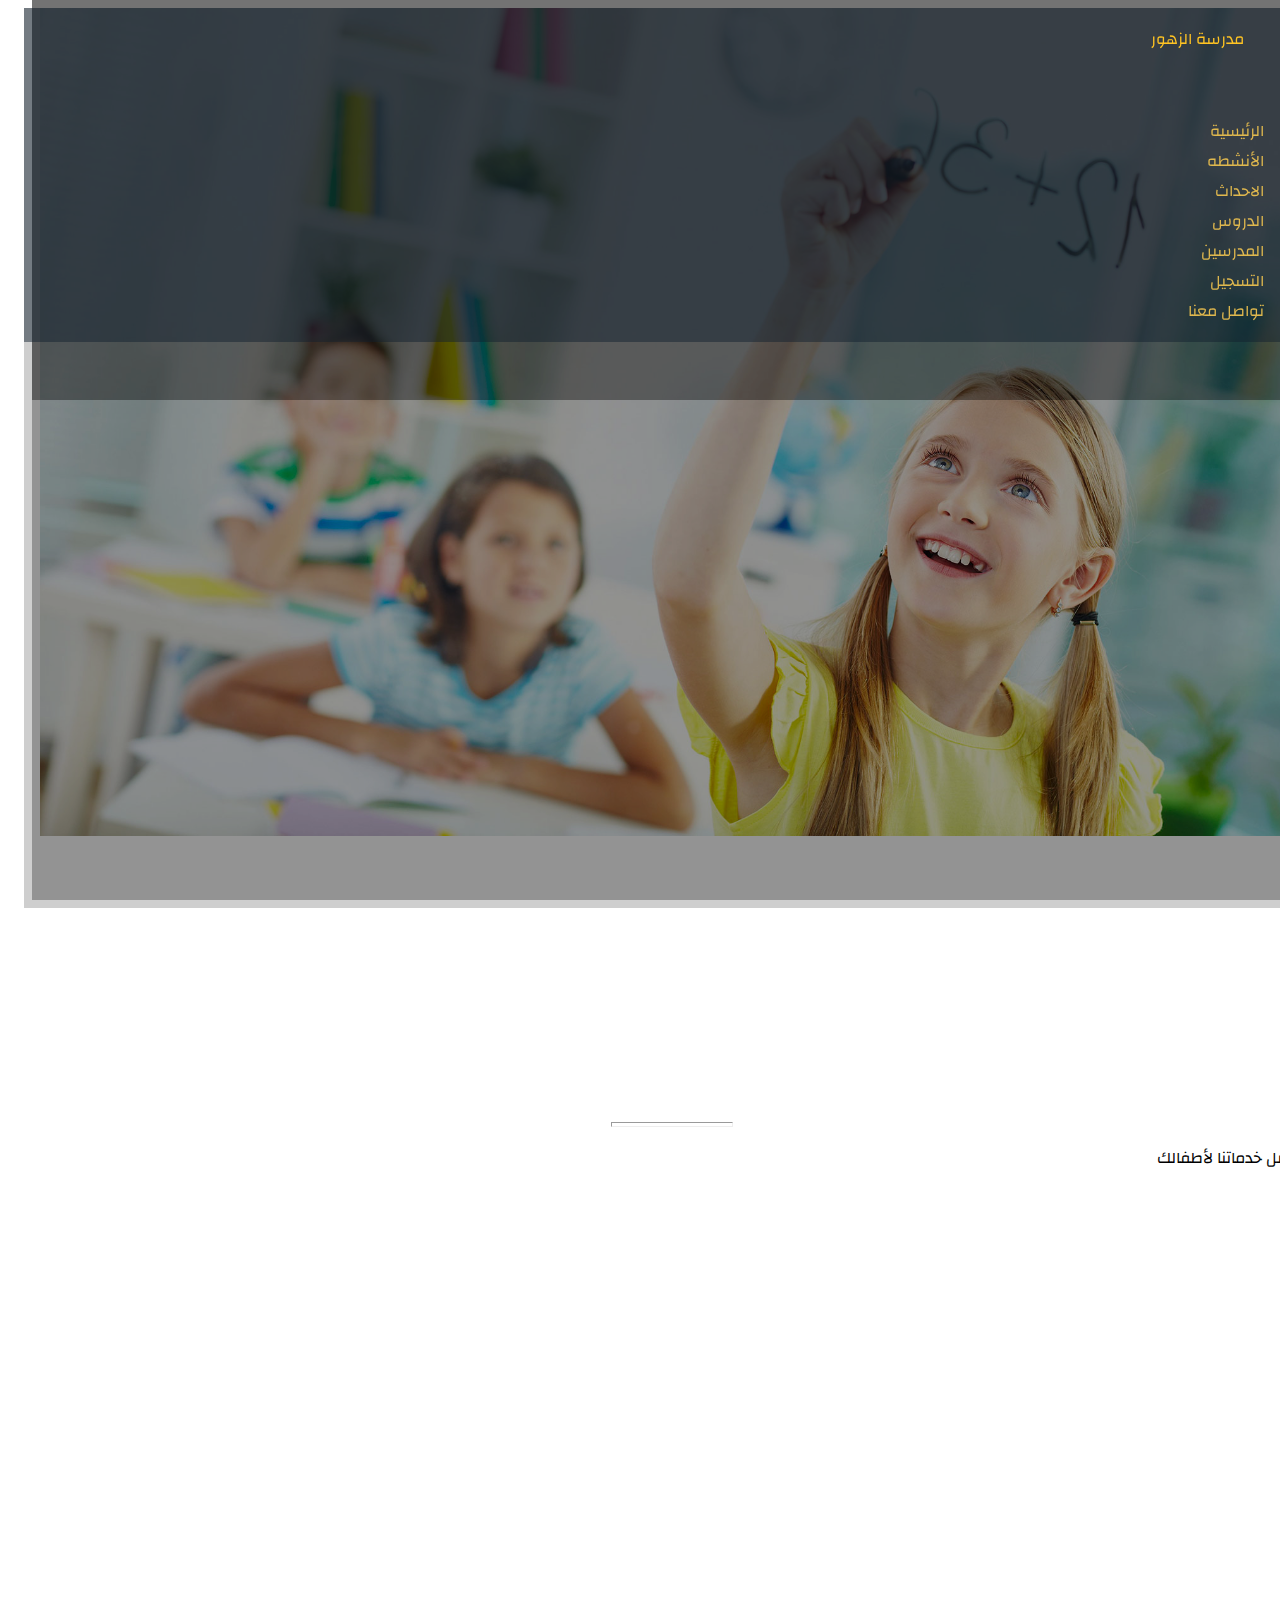
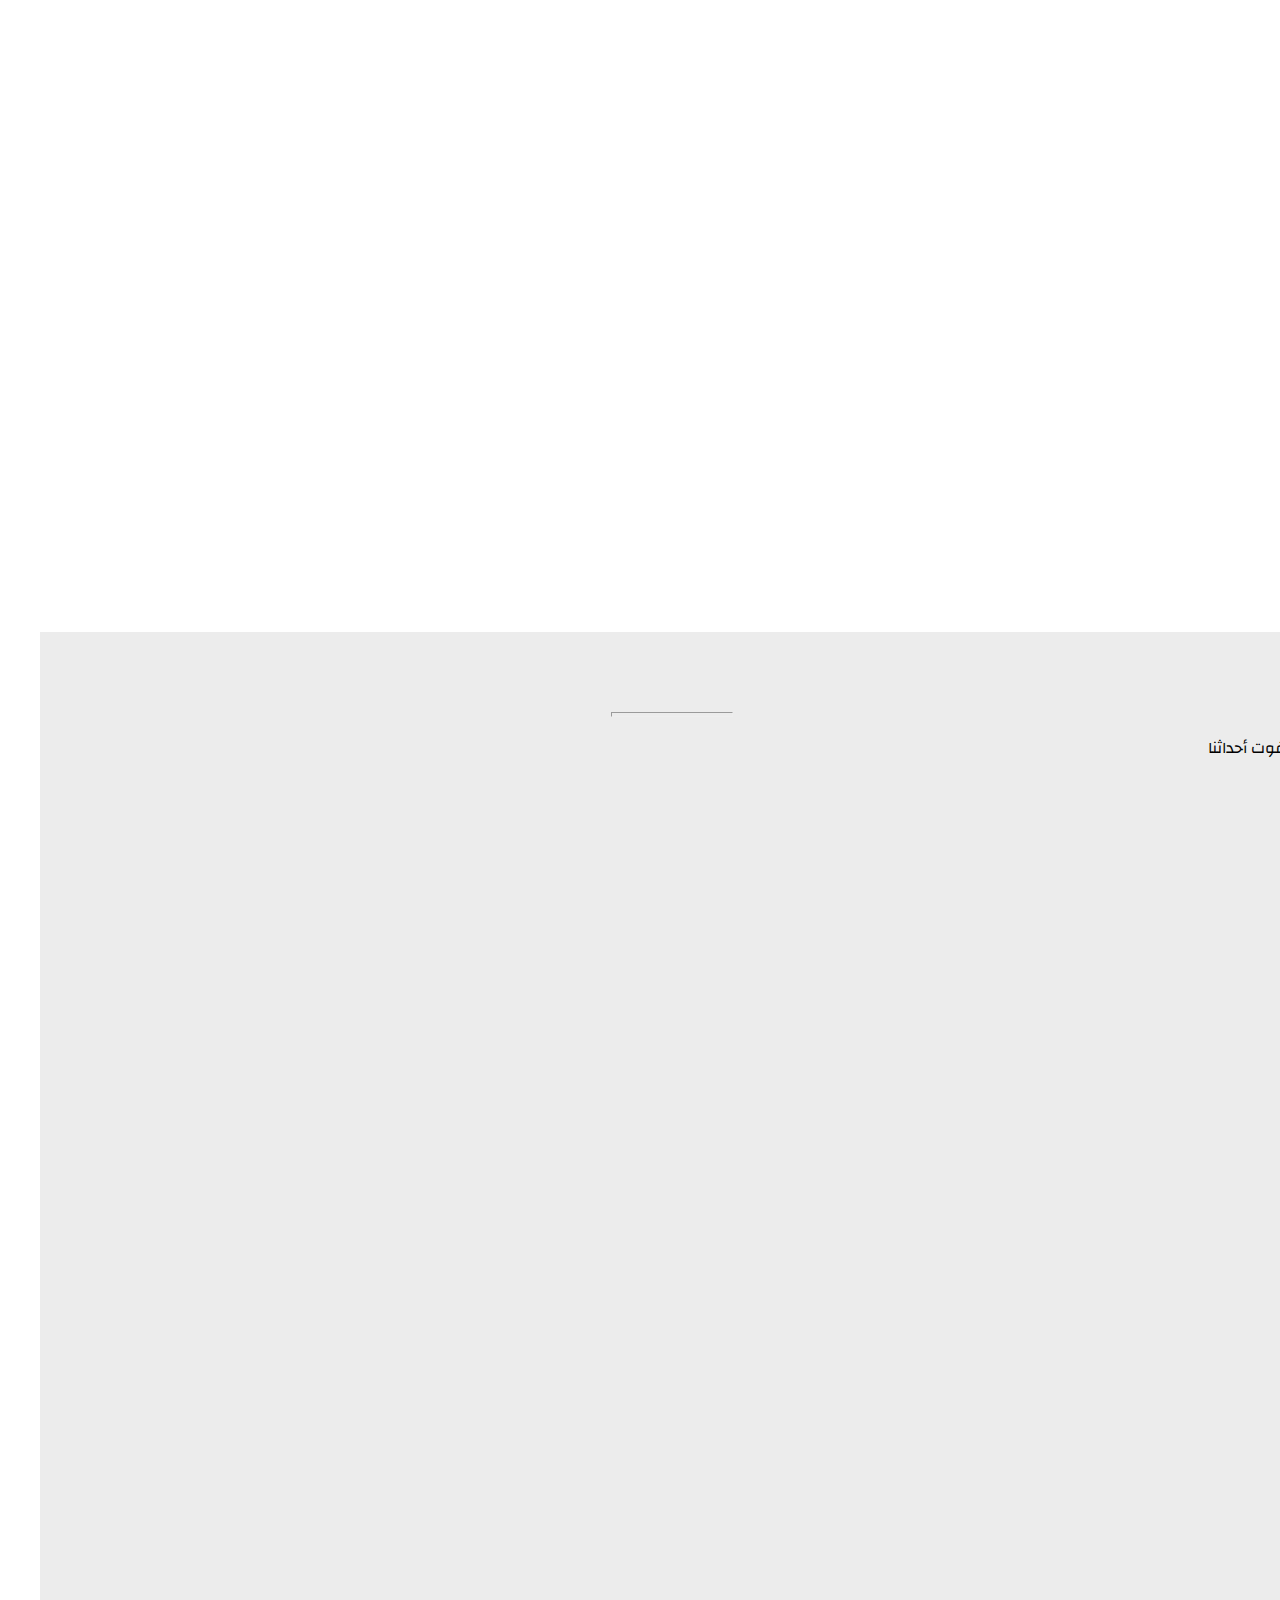
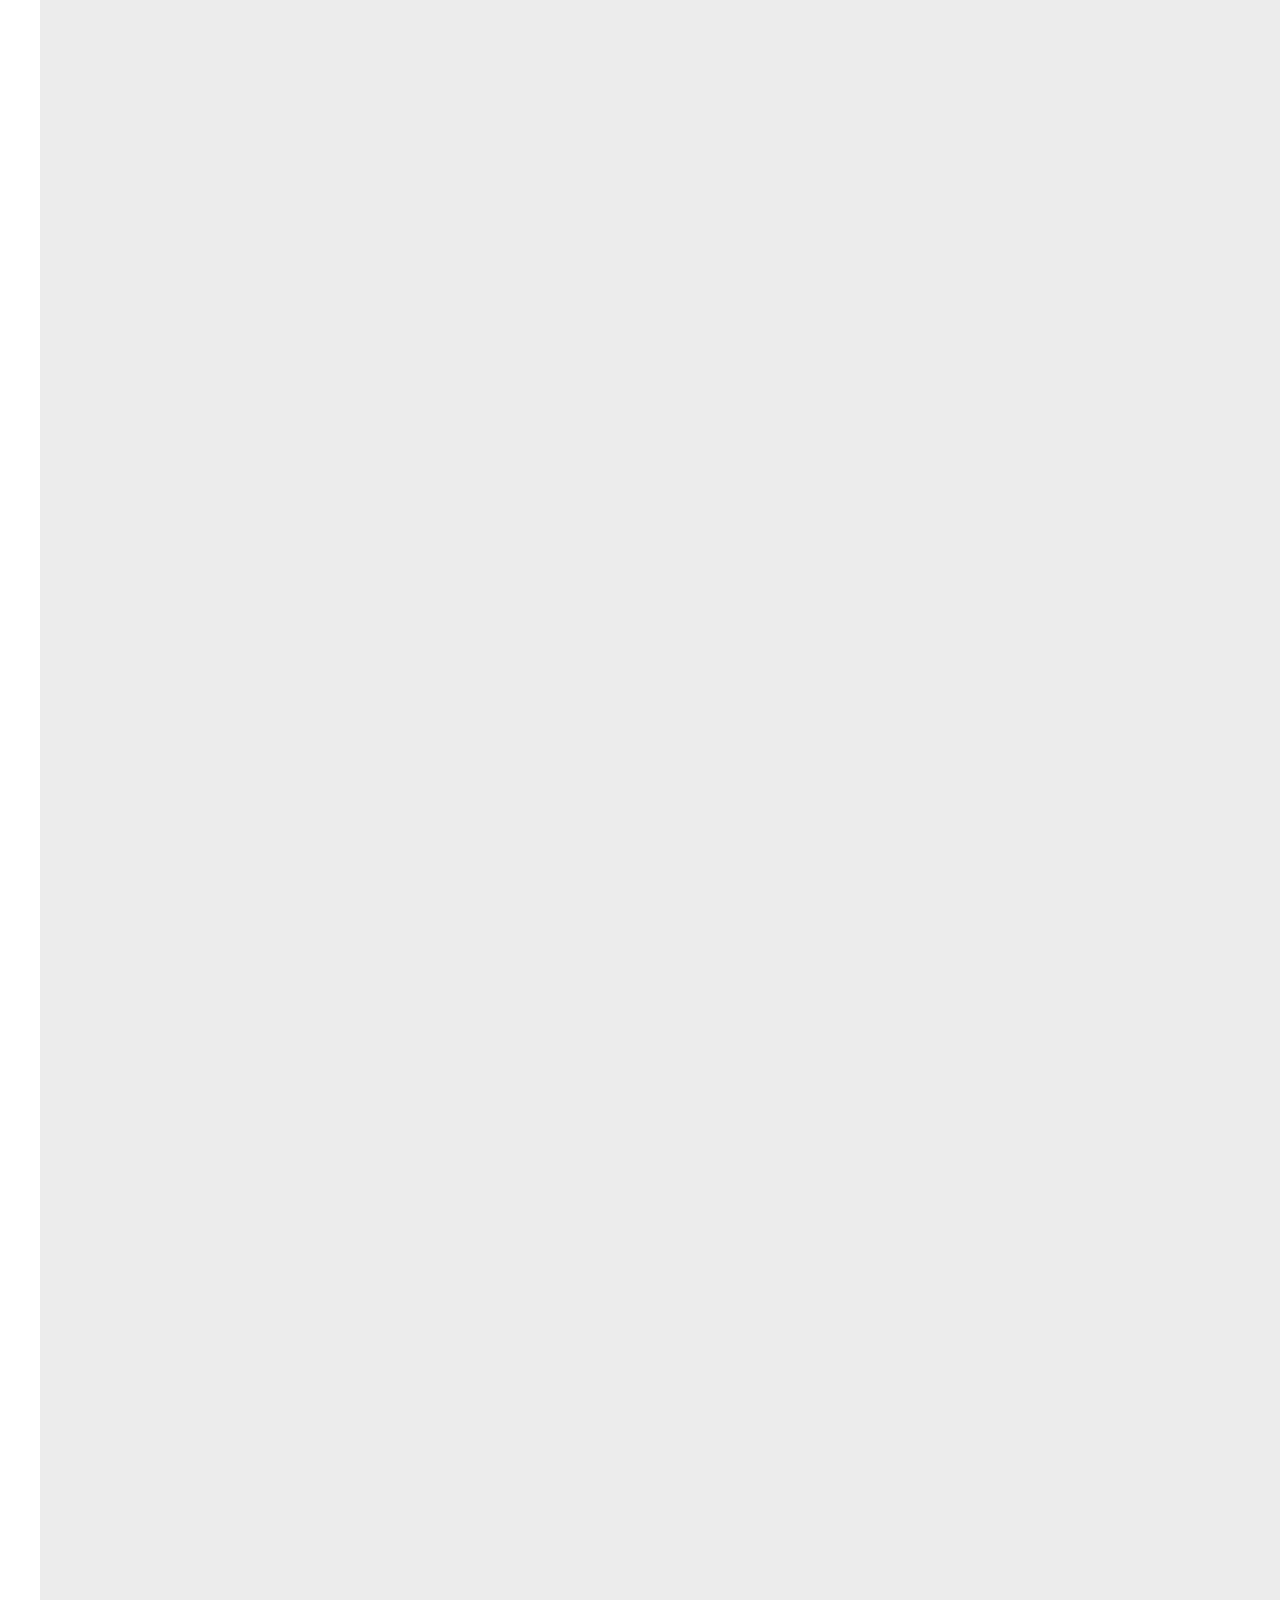
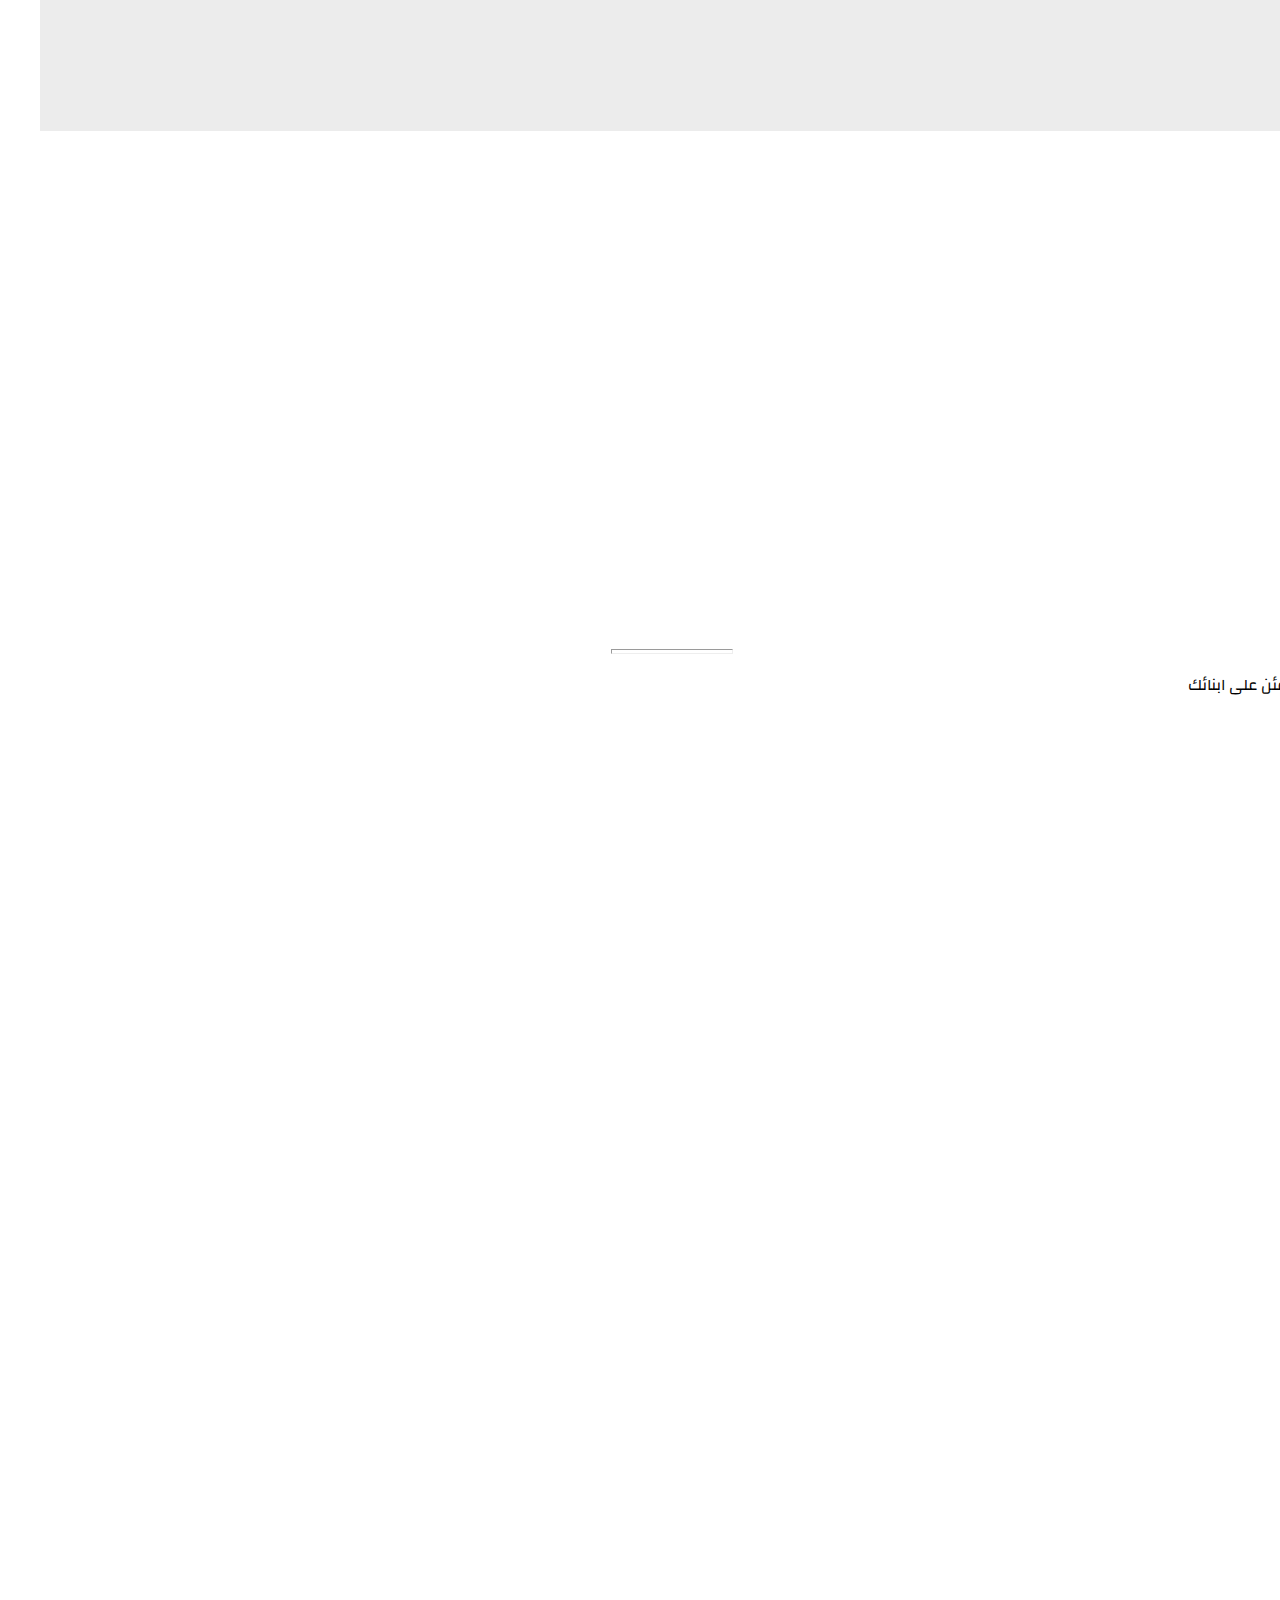
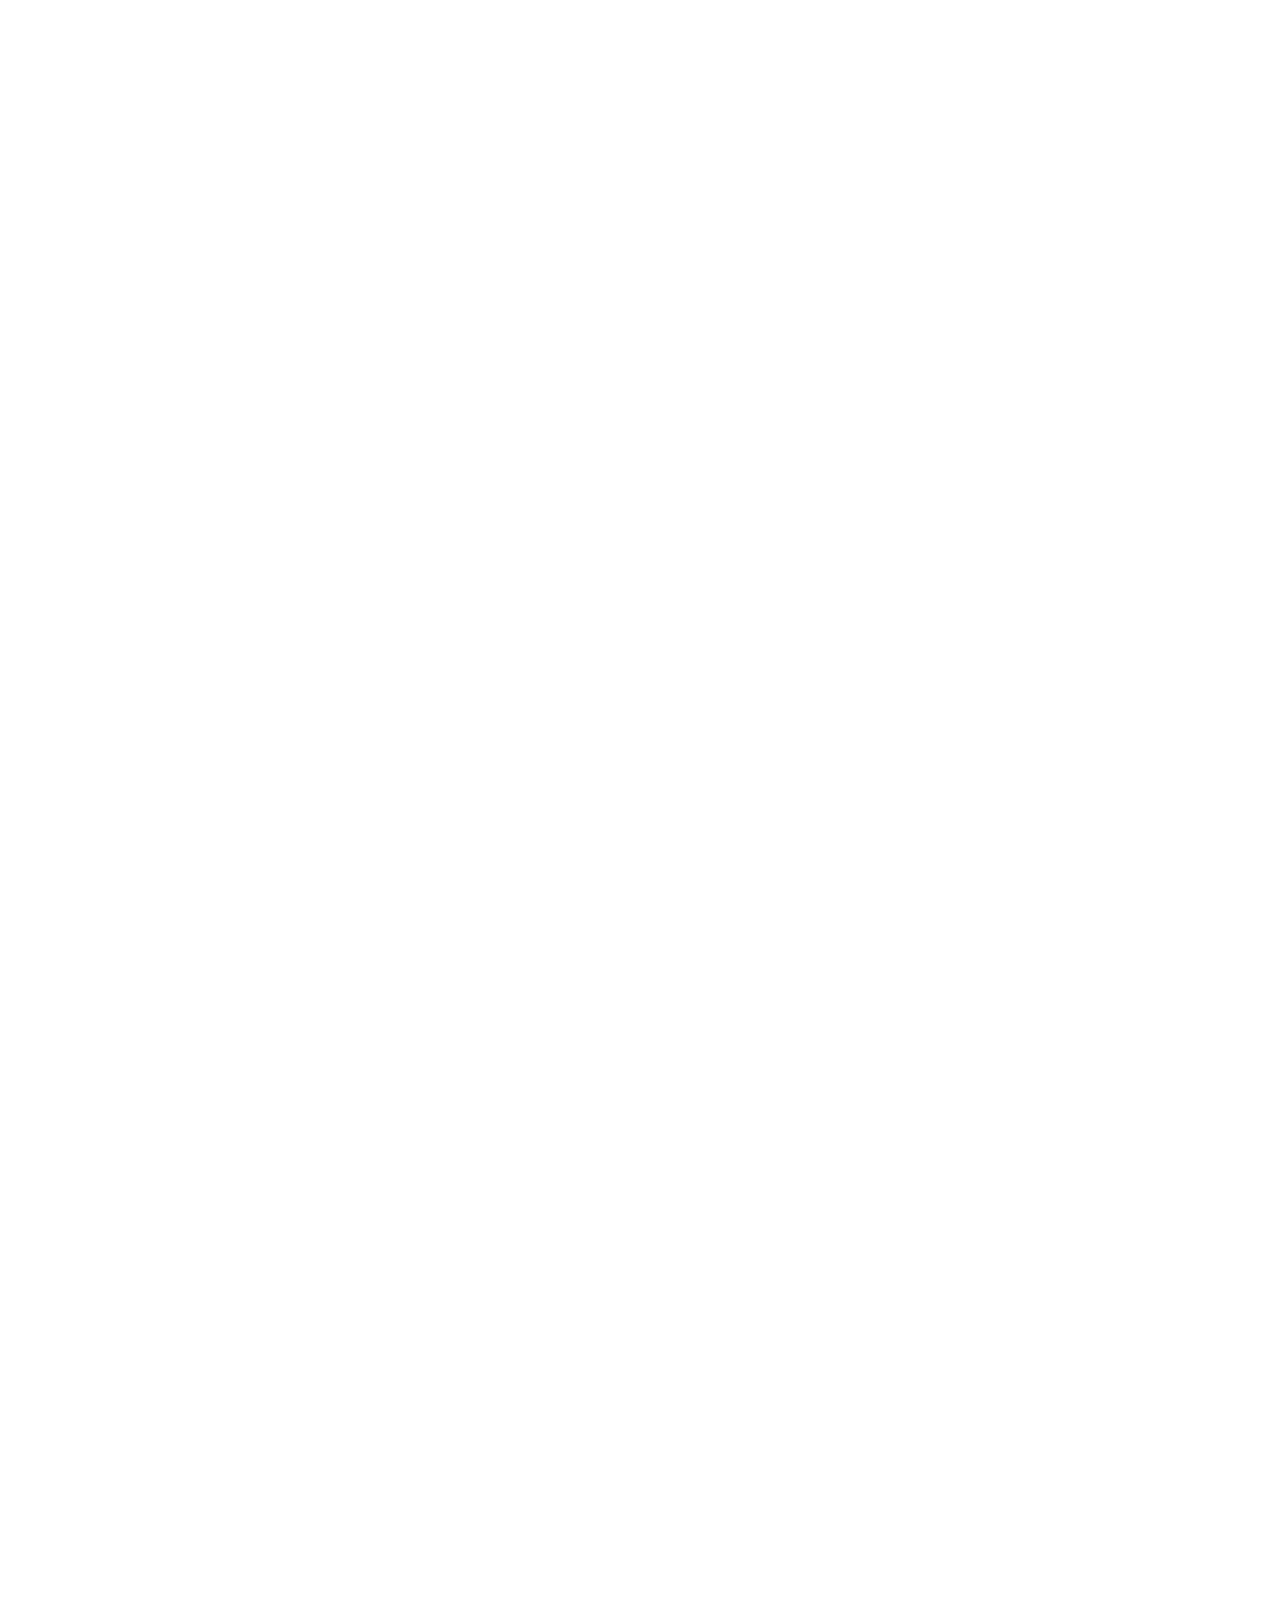
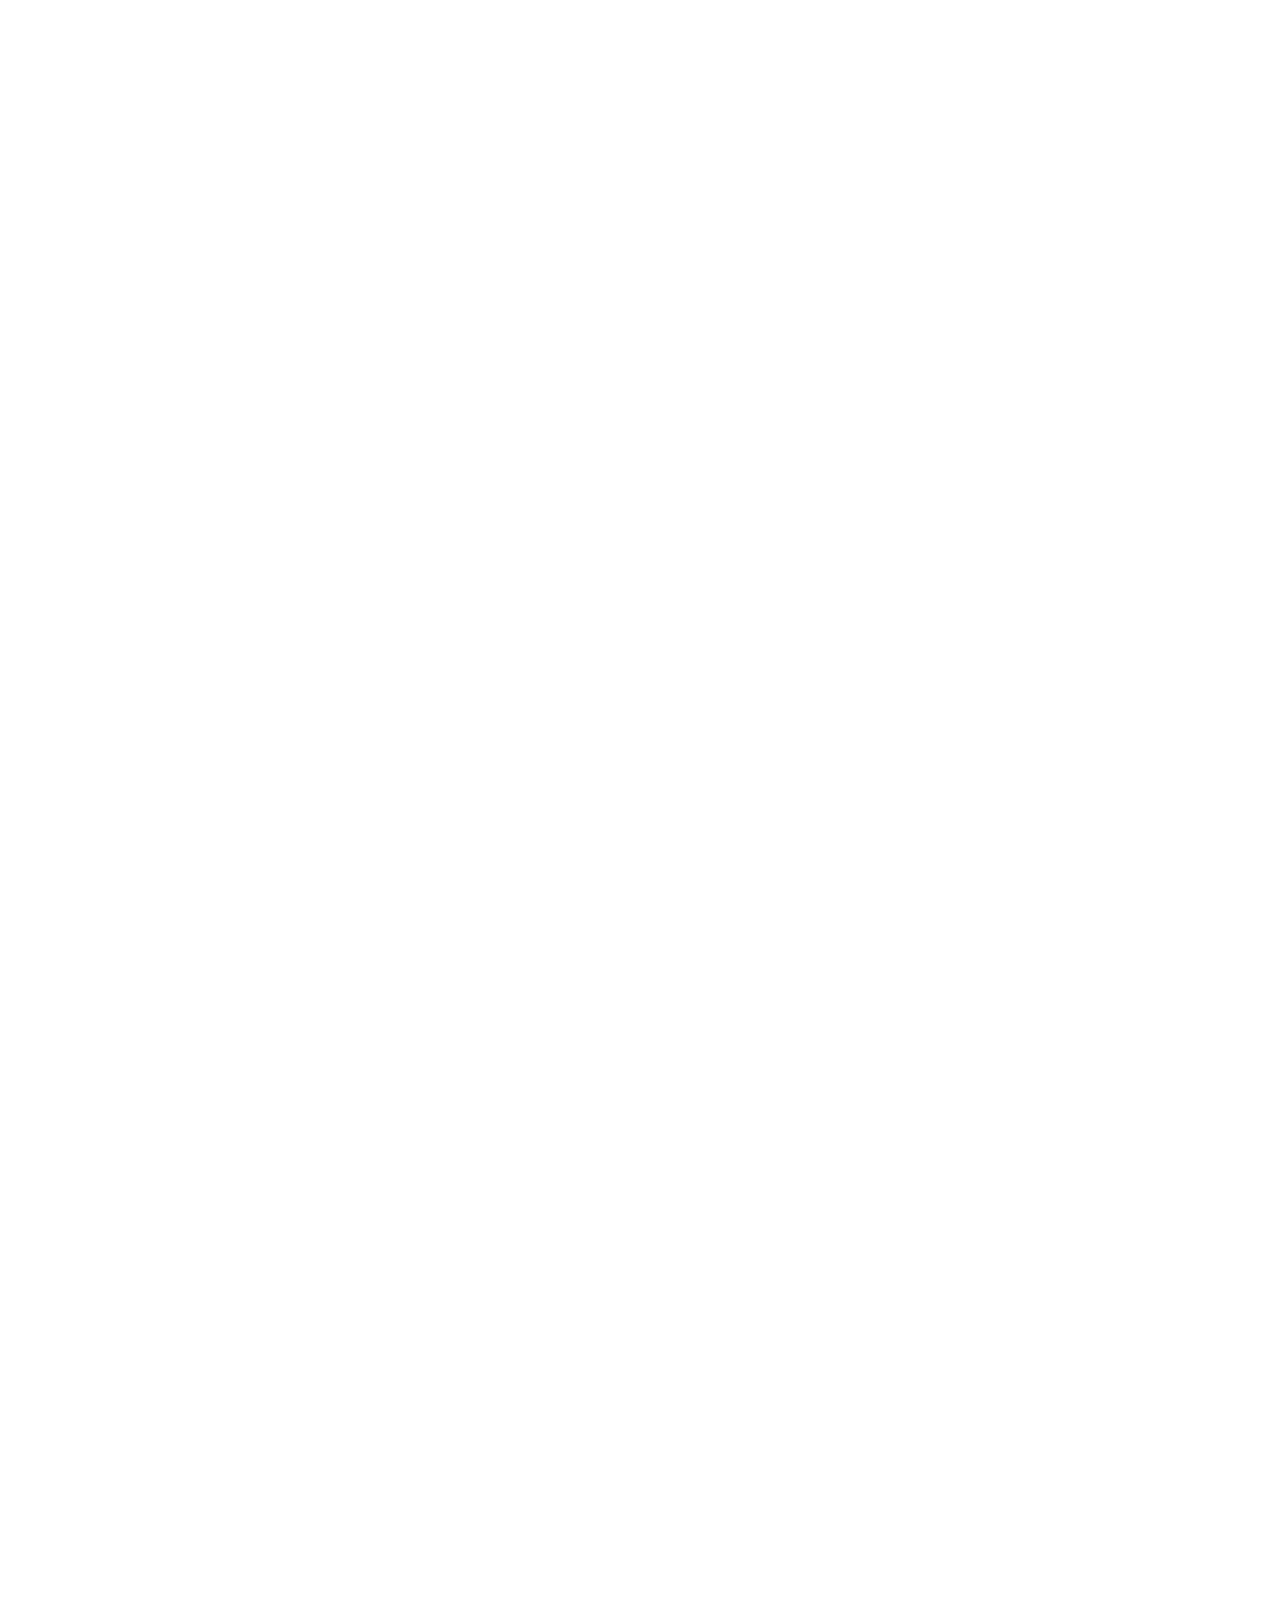
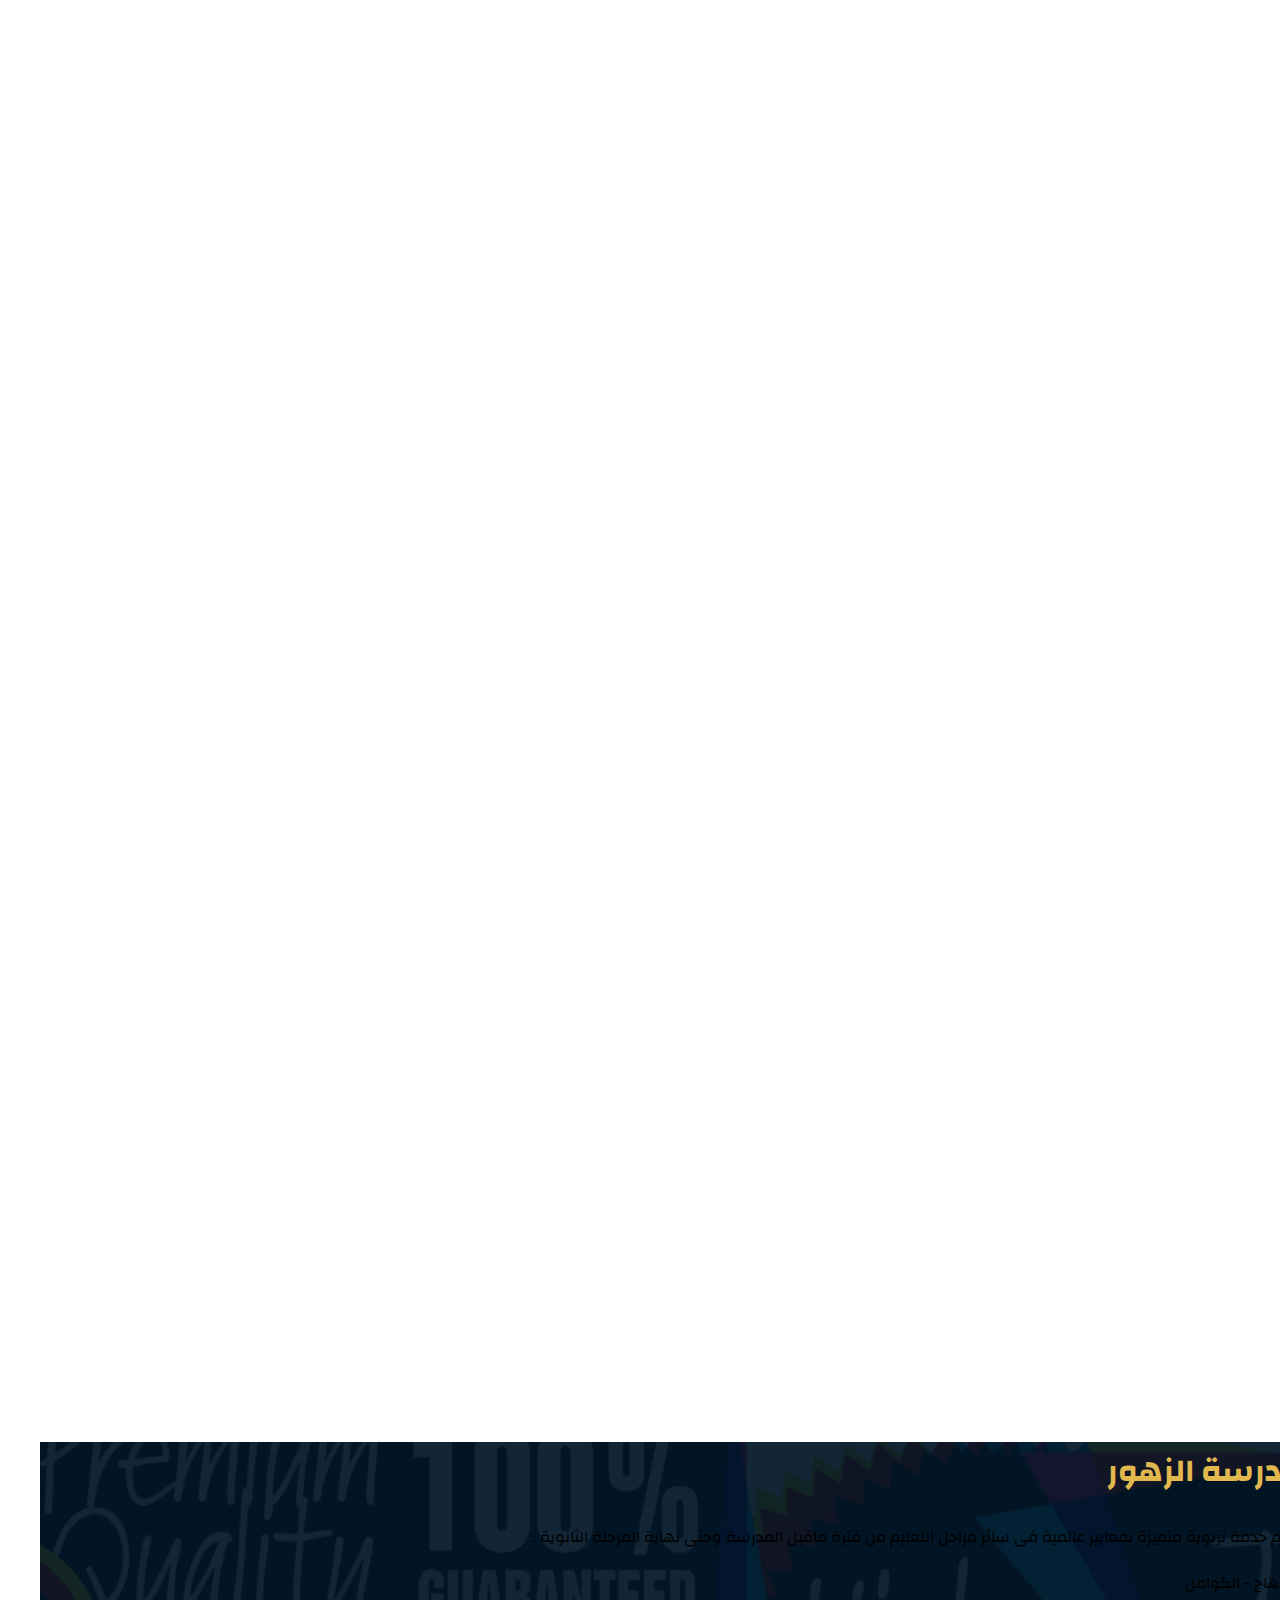
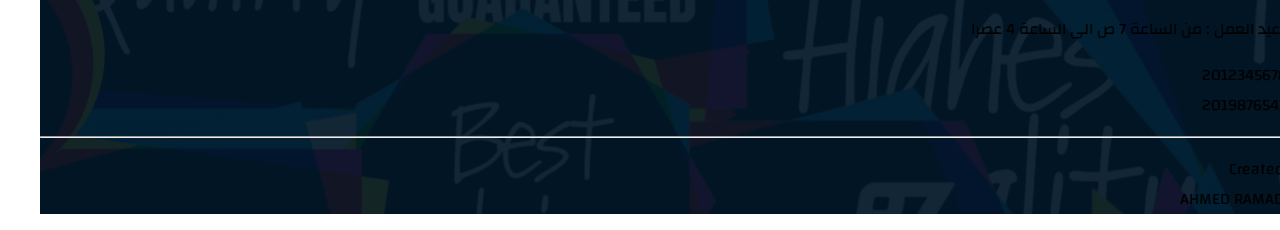
<file: index.html>
<!DOCTYPE html>
<html lang="en">
<head>
  <meta charset="UTF-8">
  <meta http-equiv="X-UA-Compatible" content="IE=edge">
  <meta name="viewport" content="width=device-width, initial-scale=1.0">
  <title>school</title>
  <!-- main css -->
  <link rel="stylesheet" href="css/school.css">
  <!-- bootstrap 5 -->
  <link href="https://cdn.jsdelivr.net/npm/bootstrap@5.0.2/dist/css/bootstrap.min.css" rel="stylesheet" integrity="sha384-EVSTQN3/azprG1Anm3QDgpJLIm9Nao0Yz1ztcQTwFspd3yD65VohhpuuCOmLASjC" crossorigin="anonymous">
  <script src="https://cdn.jsdelivr.net/npm/bootstrap@5.0.2/dist/js/bootstrap.bundle.min.js" integrity="sha384-MrcW6ZMFYlzcLA8Nl+NtUVF0sA7MsXsP1UyJoMp4YLEuNSfAP+JcXn/tWtIaxVXM" crossorigin="anonymous"></script>
  <!-- font-awe-some -->
  <link rel="stylesheet" href="https://cdnjs.cloudflare.com/ajax/libs/font-awesome/6.1.1/css/all.min.css" integrity="sha512-KfkfwYDsLkIlwQp6LFnl8zNdLGxu9YAA1QvwINks4PhcElQSvqcyVLLD9aMhXd13uQjoXtEKNosOWaZqXgel0g==" crossorigin="anonymous" referrerpolicy="no-referrer" />
  <!-- changa font -->
  <link rel="preconnect" href="https://fonts.googleapis.com">
  <link rel="preconnect" href="https://fonts.gstatic.com" crossorigin>
  <link href="https://fonts.googleapis.com/css2?family=Changa:wght@200;300;400;500;600;700;800&display=swap" rel="stylesheet">
  <!-- Aos.js -->
  <link href="https://unpkg.com/aos@2.3.1/dist/aos.css" rel="stylesheet">
  <script src="https://unpkg.com/aos@2.3.1/dist/aos.js"></script>
</head>
<body>
    

    <!-- start pre-loader -->
    <div id="pre-loader" style="background-image: url(imgs/pre-loading-2.gif);"></div>
    <!-- end pre-loader -->

    <!-- start nav -->
    <nav class="navbar navbar-expand-lg fixed-top" data-aos="fade-down" data-aos-duration="1500">
        <div class="container">
          <a class="navbar-brand fs-2" href="#">
            <script src="https://cdn.lordicon.com/ritcuqlt.js"></script>
            <lord-icon
                src="https://cdn.lordicon.com/ydcsgutd.json"
                trigger="loop"
                delay="500"
                colors="primary:#92140c,secondary:#b26836,tertiary:#4bb3fd,quaternary:#ebe6ef"
                style="width:60px;height:60px">
            </lord-icon>
            <p class="mb-0">مدرسة الزهور</p>
          </a>
          
          <button class="navbar-toggler" type="button" data-bs-toggle="collapse" data-bs-target="#navbarSupportedContent" aria-controls="navbarSupportedContent" aria-expanded="false" aria-label="Toggle navigation">
            <i class="fa-solid fa-list"></i>
          </button>

          <div class="collapse navbar-collapse" id="navbarSupportedContent">
            <ul class="navbar-nav me-auto mb-2 mb-lg-0 gap-2">
              <li class="nav-item">
                <a class="nav-link active text-white fw-bold fs-5" aria-current="page" href="#">الرئيسية</a>
              </li>
              <li class="nav-item">
                <a class="nav-link fw-bold fs-5" href="#activities">الأنشطه</a>
              </li>
              <li class="nav-item">
                <a class="nav-link fw-bold fs-5" href="#events">الاحداث</a>
              </li>
              <li class="nav-item">
                <a class="nav-link fw-bold fs-5" href="#counter">الدروس</a>
              </li>
              <li class="nav-item">
                <a class="nav-link fw-bold fs-5" href="#teacher">المدرسين</a>
              </li>
              <li class="nav-item">
                <a class="nav-link fw-bold fs-5" href="#sign">التسجيل</a>
              </li>
              <li class="nav-item">
                <a class="nav-link fw-bold fs-5" href="pages/contact/contact.html">تواصل معنا</a>
              </li>
            </ul>
          </div>
        </div>
    </nav>
    <!-- end nav -->

    <!-- start landing -->
    <div class="landing position-relative">
    </div>
    <!-- end landing -->

    <!-- start btn scroll to top -->
    <a class="btn-up">
      <script src="https://cdn.lordicon.com/pzdvqjsp.js"></script>
      <lord-icon
          src="https://cdn.lordicon.com/qsacmnwj.json"
          trigger="loop"
          delay="1000"
          style="width:50px;height:50px">
      </lord-icon>
    </a>
    <!-- End btn scroll to top -->
    
    <!-- start boxes under landing -->
    <div class="boxes-under-landing position-relative text-white p-3">
        <div class="container">
            <div class="row text-center gap-1 gap-sm-0">
                
              <div class="one col-lg-3 col-md-3 col-sm-12 pt-3" data-aos="fade-up" data-aos-duration="1500">
                <a href="#" class="text-white">
                  <script src="https://cdn.lordicon.com/ritcuqlt.js"></script>
                  <lord-icon
                      src="https://cdn.lordicon.com/pwtxdzer.json"
                      trigger="loop"
                      delay="1000"
                      style="width:100px;height:80px">
                  </lord-icon>
                  <p class="fs-2 fw-bold">الدورات</p>
                </a>
              </div>
              
              <div class="two col-lg-3 col-md-3 col-sm-12 pt-3" data-aos="fade-down" data-aos-duration="1500">
                <a href="#" class="text-white">
                  <script src="https://cdn.lordicon.com/ritcuqlt.js"></script>
                  <lord-icon
                      src="https://cdn.lordicon.com/qmcsqnle.json"
                      trigger="loop"
                      delay="500"
                      colors="primary:#b4b4b4,secondary:#b26836"
                      style="width:100px;height:80px">
                  </lord-icon>
                  <p class="fs-2 fw-bold">السعر</p>
                </a>
              </div>
              
              <div class="three col-lg-3 col-md-3 col-sm-12 pt-3" data-aos="fade-up" data-aos-duration="1500">
                <a href="#" class="text-white">
                  <script src="https://cdn.lordicon.com/ritcuqlt.js"></script>
                  <lord-icon
                      src="https://cdn.lordicon.com/dplflkuw.json"
                      trigger="loop"
                      delay="500"
                      colors="primary:#c7c116"
                      style="width:100px;height:80px">
                  </lord-icon>
                  <p class="fs-2 fw-bold">الأحداث</p>
                </a>
              </div>
              
              <div class="four col-lg-3 col-md-3 col-sm-12 pt-3" data-aos="fade-down" data-aos-duration="1500">
                <a href="#" class="text-white">
                  <script src="https://cdn.lordicon.com/ritcuqlt.js"></script>
                  <lord-icon
                      src="https://cdn.lordicon.com/zthozvfn.json"
                      trigger="loop"
                      delay="500"
                      colors="primary:#b26836,secondary:#e8e230,tertiary:#f9c9c0,quaternary:#ebe6ef"
                      state="hover-wave"
                      style="width:100px;height:80px">
                  </lord-icon>
                  <p class="fs-2 fw-bold">المدرسين</p>
                </a>
              </div>

            </div>
        </div>
    </div>
    <!-- End boxes under landing -->

    <!-- start activities -->
    <div class="activities p-4 position-relative pt-0" style="top: -50px;" id="activities" >
      <div class="container">
        <h1 class="mb-0 text-center" data-aos="fade-up" data-aos-duration="1500">أنـشـطـتـنا</h1>
        <hr class="main-hr mt-0 mb-0 text-danger">
        <p class="lead text-black-50 text-center">أفضل خدماتنا لأطفالك</p>
        
        <div class="row gap-5 mt-5 d-flex justify-content-around">
          
          <div class="box col-lg-5 col-md-10 col-sm-12 d-flex flex-column flex-sm-row p-3 rounded-3 " data-aos="fade-up" data-aos-duration="1000">
            <script src="https://cdn.lordicon.com/ritcuqlt.js"></script>
            <lord-icon
                src="https://cdn.lordicon.com/eeisfrmc.json"
                trigger="loop"
                delay="500"
                colors="primary:#ffffff,secondary:#b26836"
                style="width:200px;height:100px;margin:auto;">
            </lord-icon>
            <div class="activities-text">
              <h3 class="text-white text-center text-sm-end">طعام مخصص</h3>
              <p class="lead text-black-50">يعد الغذاء الصحي ضروري جداً في بناء وتكوين عظام قوية وسليمة تمكن الطفل من اللعب مع الأصدقاء في المدرسة .</p>
              <div class="position-relative">
                <button type="button" class="btn text-white">
                  <span></span>
                  <span></span>
                  <span></span>
                  <span></span>
                  أقرا المزيد
                </button>
              </div>
            </div>
          </div>
          
          <div class="box col-lg-5 col-md-10 col-sm-12 d-flex flex-column flex-sm-row p-3 rounded-3 " data-aos="fade-down" data-aos-duration="1000">
            <script src="https://cdn.lordicon.com/ritcuqlt.js"></script>
            <lord-icon
                src="https://cdn.lordicon.com/kwyipisg.json"
                trigger="loop"
                delay="500"
                colors="primary:#3a3347,secondary:#e4e4e4,tertiary:#646e78,quaternary:#f9c9c0,quinary:#ebe6ef,senary:#b26836"
                style="width:200px;height:100px;margin:auto;">
            </lord-icon>
            <div class="activities-text">
              <h3 class="text-white text-center text-sm-end">رياضات كثيرة </h3>
              <p class="lead text-black-50">يعد الغذاء الصحي ضروري جداً في بناء وتكوين عظام قوية وسليمة تمكن الطفل من اللعب مع الأصدقاء في المدرسة .</p>
              <div class="position-relative">
                <button type="button" class="btn text-white">
                  <span></span>
                  <span></span>
                  <span></span>
                  <span></span>
                  أقرا المزيد
                </button>
              </div>
            </div>
          </div>

          <div class="box col-lg-5 col-md-10 col-sm-12 d-flex flex-column flex-sm-row p-3 rounded-3 " data-aos="fade-up" data-aos-duration="1000">
            <script src="https://cdn.lordicon.com/ritcuqlt.js"></script>
            <lord-icon
                src="https://cdn.lordicon.com/flvisirw.json"
                trigger="loop"
                delay="500"
                style="width:200px;height:100px;margin:auto;">
            </lord-icon>
            <div class="activities-text">
              <h3 class="text-white text-center text-sm-end"> لغات مختلفة</h3>
              <p class="lead text-black-50">يعد الغذاء الصحي ضروري جداً في بناء وتكوين عظام قوية وسليمة تمكن الطفل من اللعب مع الأصدقاء في المدرسة .</p>
              <div class="position-relative">
                <button type="button" class="btn text-white">
                  <span></span>
                  <span></span>
                  <span></span>
                  <span></span>
                  أقرا المزيد
                </button>
              </div>
            </div>
          </div>
          
          <div class="box col-lg-5 col-md-10 col-sm-12 d-flex flex-column flex-sm-row p-3 rounded-3 " data-aos="fade-down" data-aos-duration="1000">
            <script src="https://cdn.lordicon.com/ritcuqlt.js"></script>
            <lord-icon
                src="https://cdn.lordicon.com/pmkcstki.json"
                trigger="loop"
                delay="500"
                colors="primary:#3a3347"
                style="width:200px;height:100px;margin:auto;">
            </lord-icon>
            <div class="activities-text">
              <h3 class="text-white text-center text-sm-end"> دروس موسيقى</h3>
              <p class="lead text-black-50">يعد الغذاء الصحي ضروري جداً في بناء وتكوين عظام قوية وسليمة تمكن الطفل من اللعب مع الأصدقاء في المدرسة .</p>
              <div class="position-relative">
                <button type="button" class="btn text-white">
                  <span></span>
                  <span></span>
                  <span></span>
                  <span></span>
                  أقرا المزيد
                </button>
              </div>
            </div>
          </div>

        </div>

      </div>
    </div>
    <!-- end activities -->

    <!-- start teacher-table -->
    <div class="teacher-table position-relative mt-5" id="sign">
      <div class="container">
          
          <div class="teacher-table-text text-center row position-relative justify-content-center align-items-center">

            <div class="col-12 text-white">
                <h2 class="fs-1 fw-bold"  data-aos="fade-up" data-aos-duration="1500">المعلم الناجح هو أهم أعمدة بناء التعليم الناجح</h2>
                <p class="lead fs-3 text-white-50" data-aos="fade-down" data-aos-duration="1500">أيها المعلم، سنكون خيوطًا في يديك، فلتنسجنا ثوبًا إن أردت، فسنكون قطعة في ثوب العلي المتعالي</p>        
            </div>

            <a href="pages/students/student.html" target="_self" class="mt-2" data-aos="fade-up" data-aos-duration="1500">
                <button class="btn pb-2 fs-5 text-white fw-bold"> تسجيل الطلاب</button>
            </a>
            <a href="pages/table-teachers/table-teachers.html" class="mt-2" data-aos="fade-down" data-aos-duration="1500">
                <button class="btn pb-2 fs-5 text-white fw-bold">تسجيل المدرسين</button>
            </a>

          </div>

      </div>
    </div>
    <!-- End teacher-table -->

    <!-- start events -->
    <div class="events position-relative p-3 pb-5 pt-5" id="events">
      <div class="container">
        <h1 class="mb-0 text-center fw-bold" data-aos="fade-up" data-aos-duration="1500">أحداثنا</h1>
        <hr class="main-hr mt-2 mb-0 text-danger">
        <p class="lead text-black-50 text-center fs-3">لا تفوت أحداثنا</p>

        <div class="row justify-content-around align-items-center gap-3 mt-5">

          <div class="box-event col-3 p-0 rounded-3" style="width: 300px;" data-aos="fade-up" data-aos-duration="1500">
            <img src="imgs/event.jpg" class="img-fluid">
            <span class="text-center span-under-img w-100 d-block p-3 fw-bold fs-5">يوم في الحديقة</span>
            
            <div class="p-2 pb-3 text-white">
              <span class="d-flex align-items-center mb-2 fs-5">
                <script src="https://cdn.lordicon.com/ritcuqlt.js"></script>
                <lord-icon
                    src="https://cdn.lordicon.com/oaflahpk.json"
                    trigger="loop"
                    delay="500"
                    colors="primary:#ebe6ee"
                    state="hover-jump-spin"
                    style="width:45px;height:40px">
                </lord-icon>
                سوهاج - الشرق
              </span>
              <span class="d-flex align-items-center fs-5">
                <script src="https://cdn.lordicon.com/ritcuqlt.js"></script>
                <lord-icon
                    src="https://cdn.lordicon.com/mgmiqlge.json"
                    trigger="loop"
                    delay="500"
                    colors="primary:#3a3347,secondary:#f24c00,tertiary:#848484,quaternary:#ebe6ef"
                    style="width:45px;height:40px">
                </lord-icon>
                من س 9 ص حتى س 5 م
              </span>
              <hr class="rounded m-auto mt-3 mb-2" style="width: 80px; height: 5px; color: white;">
              <p class="lead text-center"> ما يحتاجه الإنسان هو العمل المستمر ليل نهار، والقراءة الدؤوبة، والدراسة، والسيطرة على الإرادة، فكل ساعة من الحياة ثمينة</p>
              <a href="##" class="d-block m-auto">
                <button type="button" class="btn fs-5 m-auto d-block text-white">اقرأ أكثر</button>
              </a>
            </div>
          </div>

          <div class="box-event col-3 p-0 rounded-3" style="width: 300px;" data-aos="fade-down" data-aos-duration="1500">
            <img src="imgs/event2.jpg" class="img-fluid">
            <span class="text-center span-under-img w-100 d-block p-3 fw-bold fs-5">جلسة فنية</span>
            
            <div class="p-2 pb-3 text-white">
              <span class="d-flex align-items-center mb-2 fs-5">
                <script src="https://cdn.lordicon.com/ritcuqlt.js"></script>
                <lord-icon
                    src="https://cdn.lordicon.com/oaflahpk.json"
                    trigger="loop"
                    delay="500"
                    colors="primary:#ebe6ee"
                    state="hover-jump-spin"
                    style="width:45px;height:40px">
                </lord-icon>
                مدرستنا
              </span>
              <span class="d-flex align-items-center fs-5">
                <script src="https://cdn.lordicon.com/ritcuqlt.js"></script>
                <lord-icon
                    src="https://cdn.lordicon.com/mgmiqlge.json"
                    trigger="loop"
                    delay="500"
                    colors="primary:#3a3347,secondary:#f24c00,tertiary:#848484,quaternary:#ebe6ef"
                    style="width:45px;height:40px">
                </lord-icon>
                من س 9 ص حتى س 5 م
              </span>
              <hr class="rounded m-auto mt-3 mb-2" style="width: 80px; height: 5px; color: white;">
              <p class="lead text-center"> ما يحتاجه الإنسان هو العمل المستمر ليل نهار، والقراءة الدؤوبة، والدراسة، والسيطرة على الإرادة، فكل ساعة من الحياة ثمينة</p>
              <a href="#" class="d-block m-auto">
                <button type="button" class="btn fs-5 m-auto d-block text-white">اقرأ أكثر</button>
              </a>
            </div>
          </div>

          <div class="box-event col-3 p-0 rounded-3" style="width: 300px;" data-aos="fade-up" data-aos-duration="1500">
            <img src="imgs/event3.jpg" class="img-fluid">
            <span class="text-center span-under-img w-100 d-block p-3 fw-bold fs-5"> ممارسة الألوان المائية</span>
            
            <div class="p-2 pb-3 text-white">
              <span class="d-flex align-items-center mb-2 fs-5">
                <script src="https://cdn.lordicon.com/ritcuqlt.js"></script>
                <lord-icon
                    src="https://cdn.lordicon.com/oaflahpk.json"
                    trigger="loop"
                    delay="500"
                    colors="primary:#ebe6ee"
                    state="hover-jump-spin"
                    style="width:45px;height:40px">
                </lord-icon>
                مدرسة اعدادية
              </span>
              <span class="d-flex align-items-center fs-5">
                <script src="https://cdn.lordicon.com/ritcuqlt.js"></script>
                <lord-icon
                    src="https://cdn.lordicon.com/mgmiqlge.json"
                    trigger="loop"
                    delay="500"
                    colors="primary:#3a3347,secondary:#f24c00,tertiary:#848484,quaternary:#ebe6ef"
                    style="width:45px;height:40px">
                </lord-icon>
                من س 9 ص حتى س 5 م
              </span>
              <hr class="rounded m-auto mt-3 mb-2" style="width: 80px; height: 5px; color: white;">
              <p class="lead text-center"> ما يحتاجه الإنسان هو العمل المستمر ليل نهار، والقراءة الدؤوبة، والدراسة، والسيطرة على الإرادة، فكل ساعة من الحياة ثمينة</p>
              <a href="##" class="d-block m-auto">
                <button type="button" class="btn fs-5 m-auto d-block text-white">اقرأ أكثر</button>
              </a>
            </div>
          </div>

          <div class="box-event col-3 p-0 rounded-3" style="width: 300px;" data-aos="fade-down" data-aos-duration="1500">
            <img src="imgs/event4.jpg" class="img-fluid">
            <span class="text-center span-under-img w-100 d-block p-3 fw-bold fs-5"> تدريب رياضي</span>
            
            <div class="p-2 pb-3 text-white">
              <span class="d-flex align-items-center mb-2 fs-5">
                <script src="https://cdn.lordicon.com/ritcuqlt.js"></script>
                <lord-icon
                    src="https://cdn.lordicon.com/oaflahpk.json"
                    trigger="loop"
                    delay="500"
                    colors="primary:#ebe6ee"
                    state="hover-jump-spin"
                    style="width:45px;height:40px">
                </lord-icon>
                استاد سوهاج 
              </span>
              <span class="d-flex align-items-center fs-5">
                <script src="https://cdn.lordicon.com/ritcuqlt.js"></script>
                <lord-icon
                    src="https://cdn.lordicon.com/mgmiqlge.json"
                    trigger="loop"
                    delay="500"
                    colors="primary:#3a3347,secondary:#f24c00,tertiary:#848484,quaternary:#ebe6ef"
                    style="width:45px;height:40px">
                </lord-icon>
                من س 9 ص حتى س 5 م
              </span>
              <hr class="rounded m-auto mt-3 mb-2" style="width: 80px; height: 5px; color: white;">
              <p class="lead text-center"> ما يحتاجه الإنسان هو العمل المستمر ليل نهار، والقراءة الدؤوبة، والدراسة، والسيطرة على الإرادة، فكل ساعة من الحياة ثمينة</p>
              <a href="##" class="d-block m-auto">
                <button type="button" class="btn fs-5 m-auto d-block text-white">اقرأ أكثر</button>
              </a>
            </div>
          </div>

        </div>
      </div>
    </div>
    <!-- End events -->
    
    <!-- start section counter -->
    <section class="counter position-relative" id="counter">
      <div class="container position-relative">
        <div class="row position-relative text-center d-flex text-white justify-content-around align-items-center">
          
          <div class="col-3" data-aos="fade-down" data-aos-duration="1500">
            <span data-goal="400" class="number-span-js circle-1 m-auto d-flex justify-content-center align-items-center fs-3 fw-bold rounded-circle text-center"> 
            
            </span>
            <p class="lead fs-2 fw-bold pe-1"> المدرسين </p>
          </div>
          
          <div class="col-3" data-aos="fade-up" data-aos-duration="1500">
            <span data-goal="150" class="number-span-js circle-2 m-auto d-flex justify-content-center align-items-center fs-3 fw-bold rounded-circle text-center">

            </span>
            <p class="lead fs-2 fw-bold pe-1"> الدورات </p>
          </div>
          
          <div class="col-3" data-aos="fade-down" data-aos-duration="1500">
            <span data-goal="250" class="number-span-js circle-3 m-auto d-flex justify-content-center align-items-center fs-3 fw-bold rounded-circle text-center">

            </span>
            <p class="lead fs-2 fw-bold pe-1"> الدروس </p>
          </div>
          
          <div class="col-3" data-aos="fade-up" data-aos-duration="1500">
            <span data-goal="300" class="number-span-js circle-4 m-auto d-flex justify-content-center align-items-center fs-3 fw-bold rounded-circle text-center">
            
            </span>
            <p class="lead fs-2 fw-bold pe-1"> الانشطه </p>
          </div>

        </div>
      </div>
    </section>
    <!-- end section counter -->

    <!-- start our teacher -->
    <div class="teacher p-4 position-relative" id="teacher">
      <div class="container">
        <h1 class="mb-0 text-center fw-bold pt-4" data-aos="fade-up" data-aos-duration="1500">افضل المدرسين المعتمدين</h1>
        <hr class="main-hr mt-3 mb-0 text-success">
        <p class="lead text-black-50 text-center fs-3">اطمئن على ابنائك</p>
        
        <div class="row justify-content-around gap-4">

          <div class="box-teacher position-relative row d-flex flex-lg-row flex-sm-column col-lg-5 col-sm-12 ps-0 pe-0 rounded-3 justify-content-center align-items-start" data-aos="fade-up" data-aos-duration="1500">
            
            <div class="teacher-img col-lg-4 col-sm-12 ps-0 pe-0" style="height: 100%;">
              <img src="imgs/teacher-1.jpg" class="img-fluid w-100" style="width: 100%; height: 100%;">
            </div>

            <div class="teacher-text col-lg-7 col-sm-12 pt-2 pb-3">
              <h3 class="fw-bold mb-0 text-white"> خديجه احمد</h3>
              <hr class="rounded mt-3 mb-2" style="width: 80px; height: 5px; color: rgb(10, 10, 10);">
              <span class="d-block mt-2 mb-2 fs-5 text-black-50">مدرس لغة انجليزيه</span>
              <p class="lead text-black-50">أنا مدمن عمل طموح ، ولكن بصرف النظر عن ذلك ، شخص بسيط للغاية.</p>
              <a href="##" class="mt-4 d-block">
                <button type="button" class="btn">اعرف المزيد</button>
              </a>
            </div>

            <div class="teacher-icons col-lg-1 col-sm-12 d-flex flex-column align-items-center m-auto gap-3">
              <a href="#">
                <i class="fa-brands fa-whatsapp fs-4"></i>
              </a>
              <a href="#">
                <i class="fa-brands fa-facebook-f fs-4"></i>
              </a>
              <a href="#">
                <i class="fa-brands fa-instagram fs-4"></i>
              </a>
              <a href="#">
                <i class="fa-brands fa-twitter fs-4"></i>
              </a>
            </div>
            
          </div>

          <div class="box-teacher row col-lg-5 col-sm-12 ps-0 pe-0 rounded-3 justify-content-center align-items-start" data-aos="fade-down" data-aos-duration="1500">
            
            <div class="teacher-img col-lg-4 col-sm-12 ps-0 pe-0" style="height: 100%;">
              <img src="imgs/teacher-2.jpg" class="img-fluid w-100" style="width: 100%; height: 100%;">
            </div>

            <div class="teacher-text col-lg-7 col-sm-12 pt-2 pb-3">
              <h3 class="fw-bold mb-0 text-white">  هناء عوض</h3>
              <hr class="rounded mt-3 mb-2" style="width: 80px; height: 5px; color: rgb(10, 10, 10);">
              <span class="d-block mt-2 mb-2 fs-5 text-black-50">مدرسة احياء</span>
              <p class="lead text-black-50">أنا مدمن عمل طموح ، ولكن بصرف النظر عن ذلك ، شخص بسيط للغاية.</p>
              <a href="##" class="mt-4 d-block">
                <button type="button" class="btn">اعرف المزيد</button>
              </a>
            </div>

            <div class="teacher-icons col-1 d-flex flex-column align-items-center m-auto gap-3">
              <a href="#">
                <i class="fa-brands fa-whatsapp fs-4"></i>
              </a>
              <a href="#">
                <i class="fa-brands fa-facebook-f fs-4"></i>
              </a>
              <a href="#">
                <i class="fa-brands fa-instagram fs-4"></i>
              </a>
              <a href="#">
                <i class="fa-brands fa-twitter fs-4"></i>
              </a>
            </div>
            
          </div>

          <div class="box-teacher row col-lg-5 col-sm-12 ps-0 pe-0 rounded-3 justify-content-center align-items-start" data-aos="fade-up" data-aos-duration="1500">
            
            <div class="teacher-img col-lg-4 col-sm-12 ps-0 pe-0" style="height: 100%;">
              <img src="imgs/teacher-3.jpg" class="img-fluid w-100" style="width: 100%; height: 100%;">
            </div>

            <div class="teacher-text col-lg-7 col-sm-12 pt-2 pb-3">
              <h3 class="fw-bold mb-0 text-white"> احمد رمضان</h3>
              <hr class="rounded mt-3 mb-2" style="width: 80px; height: 5px; color: rgb(10, 10, 10);">
              <span class="d-block mt-2 mb-2 fs-5 text-black-50">مدرس لغة المانيه</span>
              <p class="lead text-black-50">أنا مدمن عمل طموح ، ولكن بصرف النظر عن ذلك ، شخص بسيط للغاية.</p>
              <a href="##" class="mt-4 d-block">
                <button type="button" class="btn">اعرف المزيد</button>
              </a>
            </div>

            <div class="teacher-icons col-1 d-flex flex-column align-items-center m-auto gap-3">
              <a href="#">
                <i class="fa-brands fa-whatsapp fs-4"></i>
              </a>
              <a href="#">
                <i class="fa-brands fa-facebook-f fs-4"></i>
              </a>
              <a href="#">
                <i class="fa-brands fa-instagram fs-4"></i>
              </a>
              <a href="#">
                <i class="fa-brands fa-twitter fs-4"></i>
              </a>
            </div>
            
          </div>

          <div class="box-teacher row col-lg-5 col-sm-12 ps-0 pe-0 rounded-3 justify-content-center align-items-start" data-aos="fade-down" data-aos-duration="1500">
            
            <div class="teacher-img col-lg-4 col-sm-12 ps-0 pe-0" style="height: 100%;">
              <img src="imgs/teacher-4.jpg" class="img-fluid w-100" style="width: 100%; height: 100%;">
            </div>

            <div class="teacher-text col-lg-7 col-sm-12 pt-2 pb-3">
              <h3 class="fw-bold mb-0 text-white">  اسماء منصور</h3>
              <hr class="rounded mt-3 mb-2" style="width: 80px; height: 5px; color: rgb(10, 10, 10);">
              <span class="d-block mt-2 mb-2 fs-5 text-black-50">مدرسة لغة فرنسيه</span>
              <p class="lead text-black-50">أنا مدمن عمل طموح ، ولكن بصرف النظر عن ذلك ، شخص بسيط للغاية.</p>
              <a href="##" class="mt-4 d-block">
                <button type="button" class="btn">اعرف المزيد</button>
              </a>
            </div>

            <div class="teacher-icons col-lg-1 col-sm-12 d-flex flex-column align-items-center m-auto gap-3">
              <a href="#">
                <i class="fa-brands fa-whatsapp fs-4"></i>
              </a>
              <a href="#">
                <i class="fa-brands fa-facebook-f fs-4"></i>
              </a>
              <a href="#">
                <i class="fa-brands fa-instagram fs-4"></i>
              </a>
              <a href="#">
                <i class="fa-brands fa-twitter fs-4"></i>
              </a>
            </div>
            
          </div>

        </div>

      </div>
    </div>
    <!-- end our teacher -->

    <!-- start footer -->
    <footer class="text-white-50 pt-4 pb-2">
      <div class="container">
          <div class="row">
              <div class="col-lg-6 col-md-12">
                  <h1>
                      <a href="#" class="d-flex justify-content-start align-items-center gap-1">
                        <script src="https://cdn.lordicon.com/ritcuqlt.js"></script>
                        <lord-icon
                            src="https://cdn.lordicon.com/ydcsgutd.json"
                            trigger="loop"
                            delay="500"
                            colors="primary:#92140c,secondary:#b26836,tertiary:#4bb3fd,quaternary:#ebe6ef"
                            style="width:60px;height:60px">
                        </lord-icon>
                          مدرسة الزهور
                      </a>
                  </h1>
                  <p class="pt-3 lead lh-lg">تقدم خدمة تربوية متميزة بمعايير عالمية فى سائر مراحل التعليم من فترة ماقبل المدرسة وحتى نهاية المرحلة الثانوية .</p>
              </div>

              <div class="col-lg-6 col-md-12 address">
                  <ul class="ps-0">
                  <li class="d-flex align-items-center pt-3 pb-2">
                    <script src="https://cdn.lordicon.com/ritcuqlt.js"></script>
                    <lord-icon
                        src="https://cdn.lordicon.com/oaflahpk.json"
                        trigger="loop"
                        delay="500"
                        colors="primary:#e8e230"
                        style="width:50px;height:50px">
                    </lord-icon>
                    <p class="m-0 lead pe-3">سوهاج - الكوامل</p>
                  </li>
                  <li class="d-flex align-items-center pt-3 pb-2">
                    <script src="https://cdn.lordicon.com/ritcuqlt.js"></script>
                    <lord-icon
                        src="https://cdn.lordicon.com/mgmiqlge.json"
                        trigger="loop"
                        delay="500"
                        colors="primary:#3a3347,secondary:#f24c00,tertiary:#c7c116,quaternary:#ebe6ef"
                        style="width:50px;height:50px">
                    </lord-icon>
                    <p class="m-0 lead pe-3">مواعيد العمل : من الساعة 7 ص  الى الساعة 4 عصرا</p>
                  </li>
                  <li class="d-flex align-items-center pt-3 pb-2">
                    <script src="https://cdn.lordicon.com/ritcuqlt.js"></script>
                    <lord-icon
                        src="https://cdn.lordicon.com/nfpubwhs.json"
                        trigger="loop"
                        delay="500"
                        style="width:50px;height:50px">
                    </lord-icon>
                    <p class="m-0 pe-3">+20123456789<br>+20198765432</p>
                  </li>
                  </ul>
              </div>
          </div>
          <hr>
          <p class="created text-center fw-bold">
                  Created By <br>
              <i class="fas fa-heart"></i> 
                  AHMED RAMADAN
              <i class="fas fa-heart"></i> 
          </p>
      </div>
    </footer>
    <!-- End footer -->

    <!-- main js -->
    <script src="js/school.js"></script>

    <script>
      AOS.init();
    </script>
</body>
</html>
</file>
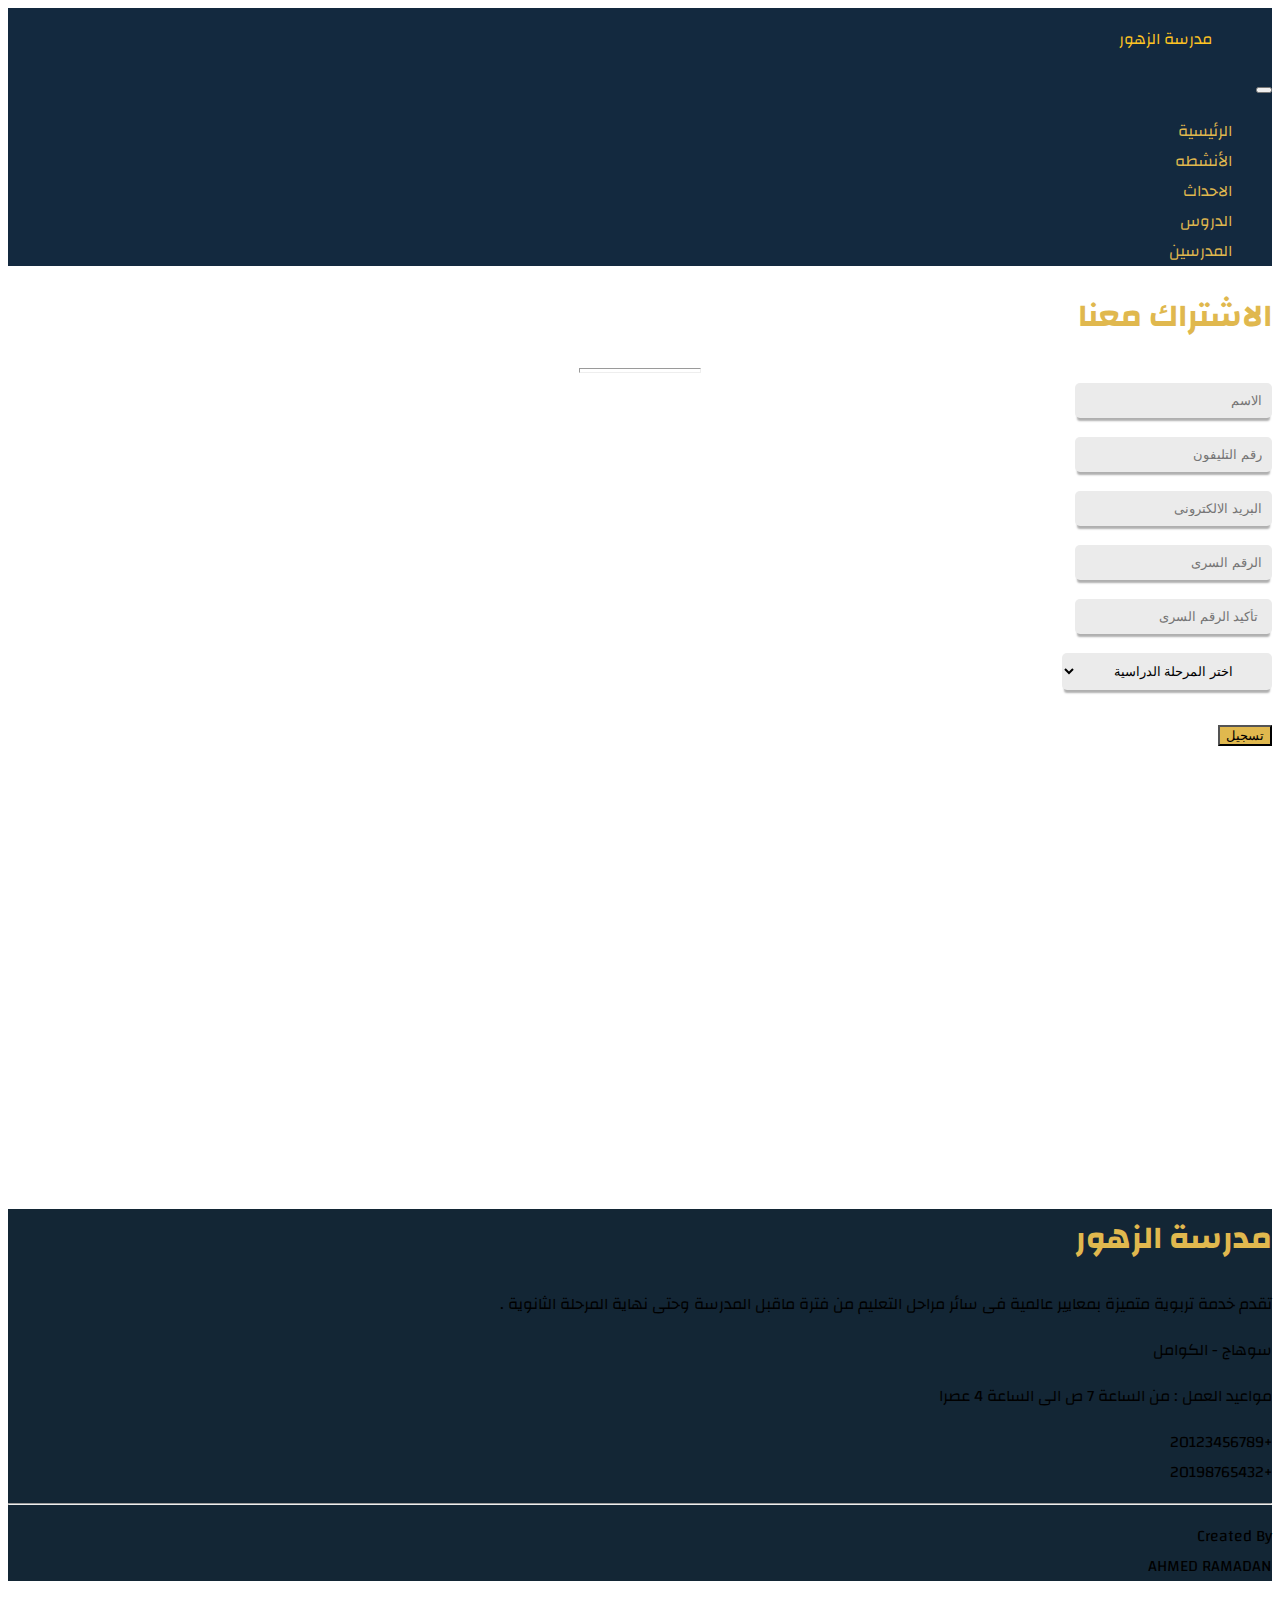
<file: pages/contact/contact.html>
<!DOCTYPE html>
<html lang="en">
<head>
    <meta charset="UTF-8">
    <meta http-equiv="X-UA-Compatible" content="IE=edge">
    <meta name="viewport" content="width=device-width, initial-scale=1.0">
    <title>تواصل معنا</title>
    <!-- main css -->
    <link rel="stylesheet" href="css/contact.css">
    <!-- bootstrap 5 -->
    <link href="https://cdn.jsdelivr.net/npm/bootstrap@5.0.2/dist/css/bootstrap.min.css" rel="stylesheet" integrity="sha384-EVSTQN3/azprG1Anm3QDgpJLIm9Nao0Yz1ztcQTwFspd3yD65VohhpuuCOmLASjC" crossorigin="anonymous">
    <script src="https://cdn.jsdelivr.net/npm/bootstrap@5.0.2/dist/js/bootstrap.bundle.min.js" integrity="sha384-MrcW6ZMFYlzcLA8Nl+NtUVF0sA7MsXsP1UyJoMp4YLEuNSfAP+JcXn/tWtIaxVXM" crossorigin="anonymous"></script>
    <!-- font-awe-some -->
    <link rel="stylesheet" href="https://cdnjs.cloudflare.com/ajax/libs/font-awesome/6.1.1/css/all.min.css" integrity="sha512-KfkfwYDsLkIlwQp6LFnl8zNdLGxu9YAA1QvwINks4PhcElQSvqcyVLLD9aMhXd13uQjoXtEKNosOWaZqXgel0g==" crossorigin="anonymous" referrerpolicy="no-referrer" />
    <!-- changa font -->
    <link rel="preconnect" href="https://fonts.googleapis.com">
    <link rel="preconnect" href="https://fonts.gstatic.com" crossorigin>
    <link href="https://fonts.googleapis.com/css2?family=Changa:wght@200;300;400;500;600;700;800&display=swap" rel="stylesheet">
    <!-- Aos.js -->
    <link href="https://unpkg.com/aos@2.3.1/dist/aos.css" rel="stylesheet">
    <script src="https://unpkg.com/aos@2.3.1/dist/aos.js"></script>
</head>
<body>
    <!-- start pre-loader -->
    <div id="pre-loader" style="background-image: url(../../imgs/pre-loading-2.gif);"></div>
    <!-- end pre-loader -->
    <!-- start nav -->
    <nav class="navbar navbar-expand-lg">
        <div class="container">
            <a class="navbar-brand fs-2" href="#">
                <script src="https://cdn.lordicon.com/ritcuqlt.js"></script>
                <lord-icon
                    src="https://cdn.lordicon.com/ydcsgutd.json"
                    trigger="loop"
                    delay="500"
                    colors="primary:#92140c,secondary:#b26836,tertiary:#4bb3fd,quaternary:#ebe6ef"
                    style="width:60px;height:60px">
                </lord-icon>
                <p class="mb-0">مدرسة الزهور</p>
              </a>
            
            <button class="navbar-toggler" type="button" data-bs-toggle="collapse" data-bs-target="#navbarSupportedContent" aria-controls="navbarSupportedContent" aria-expanded="false" aria-label="Toggle navigation">
            <i class="fa-solid fa-list"></i>
            </button>

            <div class="collapse navbar-collapse" id="navbarSupportedContent">
            <ul class="navbar-nav me-auto mb-2 mb-lg-0 gap-2">
                <li class="nav-item">
                    <a class="nav-link active text-white fw-bold fs-5" aria-current="page" href="../../index.html">الرئيسية</a>
                </li>
                <li class="nav-item">
                    <a class="nav-link fw-bold fs-5" href="../../index.html">الأنشطه</a>
                </li>
                <li class="nav-item">
                    <a class="nav-link fw-bold fs-5" href="../../index.html">الاحداث</a>
                </li>
                <li class="nav-item">
                    <a class="nav-link fw-bold fs-5" href="../../index.html">الدروس</a>
                </li>
                <li class="nav-item">
                    <a class="nav-link fw-bold fs-5" href="../../index.html">المدرسين</a>
                </li>
            </ul>
            </div>
        </div>
    </nav>
    <!-- end nav -->

    <!-- start landing - form -->
    <div class="landing-form position-relative d-flex">
            <div class="col-lg-6 col-md-12">
                <form class="ps-5 pe-5 pt-2 text-center">

                    <script src="https://cdn.lordicon.com/ritcuqlt.js"></script>
                    <lord-icon
                        src="https://cdn.lordicon.com/flvisirw.json"
                        trigger="loop"
                        delay="500"
                        colors="primary:#c7c116,secondary:#4bb3fd,tertiary:#ebe6ef"
                        style="width:100px;height:100px">
                    </lord-icon>
                    <h1 class="main-title pt-1 pb-1 fw-bold text-center">الاشتراك معنا</h1>
                    <hr class="main-hr">
    
                    <div class="mb-2 mt3">
                        <input class="input-text form-control" maxlength="30" type="text" placeholder="الاسم ">
                        <span class="progress-text"></span>
                    </div>
                    
                    <div class="mb-2 mt2" >
                        <input class="form-control input-phone" maxlength="15" type="text" placeholder="رقم التليفون">
                        <span class="progress-phone"></span>
                    </div>
    
                    <div class="mb-2">
                        <input type="text" class="input-email form-control" maxlength="30" placeholder="البريد الالكترونى" aria-label="Recipient's username" aria-describedby="basic-addon2">
                        <span class="progress-email"></span>
                    </div>
    
                    <div class="mb-2 mt-2" >
                        <input type="password" placeholder="الرقم السرى" maxlength="20" class="input-password form-control" id="exampleInputPassword1">
                        <span class="progress-password"></span>
                    </div>

                    <div class="mb-2 mt-2" >
                        <input type="password" placeholder=" تأكيد الرقم السرى " maxlength="20" class="input-password form-control" id="exampleInputPassword1">
                        <span class="progress-password"></span>
                    </div>
        
                    <div class="mb-2 mt-2">
                        <select class="form-select text-black-50" aria-label="Default select example">
                            <option selected>اختر المرحلة الدراسية</option>
                            <option value="1">المرحلة الابتدائية </option>
                            <option value="2">المرحلة الاعدادية</option>
                            <option value="3">المرحلة الثانوية</option>
                        </select>
                    </div>
    
                    <button type="submit" class="btn text-white fw-bold p-2 w-100">تسجيل </button>
                </form>
            </div>
            
            <div class="img col-lg-6">
                <iframe src="https://www.google.com/maps/embed?pb=!1m18!1m12!1m3!1d3568.900715224705!2d31.71493068509116!3d26.555457281771243!2m3!1f0!2f0!3f0!3m2!1i1024!2i768!4f13.1!3m3!1m2!1s0x144f59534149b00d%3A0x1547e60333e94b71!2z2YXYr9ix2LPYqSDYp9mE2LLZh9mI2LEg2KfZhNiu2KfYtdip!5e0!3m2!1sar!2seg!4v1656580167119!5m2!1sar!2seg" width="600" height="450" style="border:0;" allowfullscreen="" loading="lazy" referrerpolicy="no-referrer-when-downgrade"></iframe>
            </div>
        
    </div>
    <!-- end landing - form -->

    <!-- start footer -->
    <footer class="text-white-50 pt-4 pb-2">
        <div class="container">
            <div class="row">
                <div class="col-lg-6 col-md-12">
                    <h1>
                        <a href="#" class="d-flex justify-content-start align-items-center gap-1">
                          <script src="https://cdn.lordicon.com/ritcuqlt.js"></script>
                          <lord-icon
                              src="https://cdn.lordicon.com/ydcsgutd.json"
                              trigger="loop"
                              delay="500"
                              colors="primary:#92140c,secondary:#b26836,tertiary:#4bb3fd,quaternary:#ebe6ef"
                              style="width:60px;height:60px">
                          </lord-icon>
                            مدرسة الزهور
                        </a>
                    </h1>
                    <p class="pt-3 lead lh-lg">تقدم خدمة تربوية متميزة بمعايير عالمية فى سائر مراحل التعليم من فترة ماقبل المدرسة وحتى نهاية المرحلة الثانوية .</p>
                </div>
  
                <div class="col-lg-6 col-md-12 address">
                    <ul class="ps-0">
                    <li class="d-flex align-items-center pt-3 pb-2">
                      <script src="https://cdn.lordicon.com/ritcuqlt.js"></script>
                      <lord-icon
                          src="https://cdn.lordicon.com/oaflahpk.json"
                          trigger="loop"
                          delay="500"
                          colors="primary:#e8e230"
                          style="width:50px;height:50px">
                      </lord-icon>
                      <p class="m-0 lead pe-3">سوهاج - الكوامل</p>
                    </li>
                    <li class="d-flex align-items-center pt-3 pb-2">
                      <script src="https://cdn.lordicon.com/ritcuqlt.js"></script>
                      <lord-icon
                          src="https://cdn.lordicon.com/mgmiqlge.json"
                          trigger="loop"
                          delay="500"
                          colors="primary:#3a3347,secondary:#f24c00,tertiary:#c7c116,quaternary:#ebe6ef"
                          style="width:50px;height:50px">
                      </lord-icon>
                      <p class="m-0 lead pe-3">مواعيد العمل : من الساعة 7 ص  الى الساعة 4 عصرا</p>
                    </li>
                    <li class="d-flex align-items-center pt-3 pb-2">
                      <script src="https://cdn.lordicon.com/ritcuqlt.js"></script>
                      <lord-icon
                          src="https://cdn.lordicon.com/nfpubwhs.json"
                          trigger="loop"
                          delay="500"
                          style="width:50px;height:50px">
                      </lord-icon>
                      <p class="m-0 pe-3">+20123456789<br>+20198765432</p>
                    </li>
                    </ul>
                </div>
            </div>
            <hr>
            <p class="created text-center fw-bold">
                    Created By <br>
                <i class="fas fa-heart"></i> 
                    AHMED RAMADAN
                <i class="fas fa-heart"></i> 
            </p>
        </div>
    </footer>
    <!-- End footer -->

    <script src="js/contact.js"></script>
</body>
</html>
</file>
<file: css/school.css>
body{
    /* font-family: 'Cairo', sans-serif; */
    /* font-family: 'El Messiri', sans-serif; */
    font-family: 'Changa', sans-serif !important;
    direction: rtl;
}
/* *{
    transition:all .3s linear !important;
} */
:root{
    --dark-color: #19283f;
    --text-color: #a4a4a4;
    --bg-orange : #df764e;
    --bg-blue : #44c1e0;
    --bg-green : #6ab78a;
    --bg-yellow : #e0b84e;
}
ul{
    list-style: none;
}
a{
    text-decoration: none !important;
    width: fit-content;
}
.main-hr{
    width: 120px;
    margin: 10px auto;
    color: var(--text-color);
    height: 3px !important;
}
/* start pre-loader */
#pre-loader{
    background-color: #000;
    background-image: url(../../../imgs/pre-loading-2.gif);
    background-size: 40%;
    background-repeat: no-repeat;
    background-position: center center;
    width: 100%;
    height: 100vh;
    position: fixed;
    z-index: 1000000;
    transition: all .3s linear;
}
/* End pre-loader */
/* start nav */
.navbar{
    position: fixed !important;
    align-items: center;
    z-index: 11;
    width: 100%;
    background-color: #101f2e79 !important;
}
.navbar .navbar-brand{
    display: flex;
    justify-content: center;
    align-items: center;
    color: #ffc423;
}
.navbar .nav-link{
    color: var(--bg-yellow);
    transition: all .3s linear;
}
.navbar .nav-link:hover{
    color: white;
    transform: scale(1.2, 1.2);
    transition: all .3s linear;
}
.navbar .navbar-toggler{
    color: var(--bg-yellow) !important;
}
/* end nav */

/* start landing */
.landing{
    width: 100%;
    height: 92vh;
    background-image: url(../imgs/land.jpg);
    background-position: bottom center;
    background-repeat: no-repeat;
    background-size: cover;
}
.landing::after{
    content: "";
    position: absolute;
    width: 100%;
    height: 100%;
    background-color: rgba(0, 0, 0, 0.192);
}
@media (max-width: 767px){
    .landing{
        background-position: center right;
    }
}
/* End landing */

/* Start btn scroll to top */
.btn-up {
    position: fixed;
    bottom: 10px;
    right: -50px;
    z-index: 1000;
    cursor: pointer;
}
.show {
    right: 0px;
}
/* Start btn scroll to top */

/* start boxes under landing */
.boxes-under-landing{
    top: -140px;
}
.boxes-under-landing .container .row .one{
    background-color: var(--bg-blue);
    border-radius: 20px;
}
.boxes-under-landing .container .row .two{
    background-color: var(--bg-yellow);
    border-radius: 20px;
}
.boxes-under-landing .container .row .three{
    background-color: var(--bg-orange);
    border-radius: 20px;
}
.boxes-under-landing .container .row .four{
    background-color: var(--bg-green);
    border-radius: 20px;
}

/* end boxes under landing */

/* start activities */
.activities .row .box{
    border: 1px solid rgb(230, 230, 230);
    position: relative;
}
.activities .row .box:nth-of-type(1){
    background-color: #44c1e0;
}
.activities .row .box:nth-of-type(2){
    background-color: #e0b84e;
}
.activities .row .box:nth-of-type(3){
    background-color: #df764e;
}
.activities .row .box:nth-of-type(4){
    background-color: #6ab78a;
}

.activities .row .box button{
    position: relative;
    border: none !important;
    color: #34ffea;
    overflow: hidden;
    background-color: #00000033;
    padding: 8px 14px;
}
.activities .row .box button::before{
    content: "";
    position: absolute;
    width: 50%;
    top: 2px;
    left: 2px;
    bottom: 2px;
    background: rgb(142, 255, 240 / 10%);
}
.activities .row .box button span:nth-child(1){
    position: absolute;
    width: 100%;
    height: 3px;
    top: 0;
    left: 0;
    background: linear-gradient(to right, #002b9d1a, #ebe6ee);
    animation: animate1 2s linear infinite;
}
@keyframes animate1 {
    0%{
        transform: translateX(-100%);
    }
    100%{
        transform: translateX(100%);
    }
}
.activities .row .box button span:nth-child(2){
    position: absolute;
    width: 4px;
    height: 100%;
    top: 0;
    right: 0;
    background: linear-gradient(to right, #002b9d1a, #ebe6ee);
    animation: animate2 2s linear infinite;
    animation-delay: 1s;
}
@keyframes animate2 {
    0%{
        transform: translateY(-100%);
    }
    100%{
        transform: translateY(100%);
    }
}
.activities .row .box button span:nth-child(3){
    position: absolute;
    width: 100%;
    height: 3px;
    bottom: 0;
    left: 0;
    background: linear-gradient(to left, #002b9d1a, #ebe6ee);
    animation: animate3 2s linear infinite;
}
@keyframes animate3 {
    0%{
        transform: translateX(100%);
    }
    100%{
        transform: translateX(-100%);
    }
}
.activities .row .box button span:nth-child(4){
    position: absolute;
    width: 3px;
    height: 100%;
    top: 0;
    left: 0;
    background: linear-gradient(to top, #002b9d1a, #ebe6ee);
    animation: animate4 2s linear infinite;
    animation-delay: 1s;
}
@keyframes animate4 {
    0%{
        transform: translateY(100%);
    }
    100%{
        transform: translateY(-100%);
    }
}


@media (max-width: 767px){
    .activities{
        top: -120px !important;
    }
}
/* End activities */

/* start teacher-table */
.teacher-table{
    background-image: url(../imgs/tabel-teacher.webp);
    background-position: center center;
    background-repeat: no-repeat;
    background-size: cover;
    background-attachment: fixed;
    width: 100%;
    height: 400px;
}
.teacher-table::after{
    content: "";
    position: absolute;
    width: 100%;
    height: 400px;
    left: 0;
    top: 0;
    background-color: #0000005e;
}
.teacher-table-text{
    top: 150px;
    z-index: 200 !important;
}
.teacher-table-text a{
    width: fit-content;
}
.teacher-table-text a:nth-of-type(1) button{
    background-color: var(--bg-green);
}
.teacher-table-text a:nth-of-type(2) button{
    background-color: var(--bg-blue);
}
@media (max-width: 767px){
    .teacher-table{
        top: -120px !important;
    }
    .teacher-table-text{
        top: 80px;
    }
}
/* end teacher-table */

/* start events */
.events{
    background-color: rgb(236, 236, 236);
}
.events .box-event{
    overflow: hidden;
    transition: all .3s linear;
}
.events .box-event img{
    transition: all .3s linear;
}
.events .box-event:hover img{
    transition: all .3s linear;
    transform: scale(1.2 , 1.2);
}
.events .box-event > div > span i{
    animation-name: move-span;
    animation-duration: 3s;
    animation-timing-function: linear;
    animation-fill-mode: both;
    animation-iteration-count: infinite;
    animation-direction: alternate;
}
@keyframes move-span {
    0%{
        transform: rotate(0deg);
        opacity: .5;
    }
    100%{
        transform: rotate(360deg);
        opacity: 1;
    }
}
.events .box-event:nth-of-type(1){
    background-color: var(--bg-green);
}
.events .box-event:nth-of-type(2){
    background-color: var(--bg-blue);
}
.events .box-event:nth-of-type(3){
    background-color: var(--bg-orange);
}
.events .box-event:nth-of-type(4){
    background-color: var(--bg-yellow);
}
.events .box-event .span-under-img{
    background-color: rgb(236, 236, 236);
    color: #2d4263 !important;
    position: relative;
    z-index: 111;
}
.events .box-event button{
    animation-name: light-btn;
    animation-timing-function: linear;
    animation-duration: .5s;
    animation-fill-mode: both;
    animation-iteration-count: infinite;
    animation-direction: alternate;
    transition: all .5s linear;
}
@keyframes light-btn {
    0%{
        box-shadow: 0px 0px 4px 0px rgba(97, 97, 97, 0);
    }
    100%{
        box-shadow: 0px 0px 10px 2px rgb(255, 255, 255);
    }
}
@media (max-width: 767px){
    .events{
        top: -120px;
    }
}
/* end events */

/* start counter */
.counter{
    width: 100%;
    height: 400px;
    background-image: url(../imgs/counter.jpg);
    background-position: top center;
    background-size: cover;
    background-repeat: no-repeat;
    background-attachment: fixed;
}
.counter::after{
    content: "";
    position: absolute;
    display: block;
    width: 100%;
    height: 100%;
    top: 0;
    left: 0;
    background-color: rgba(0, 0, 0, 0.288);
}
.counter .container > div {
    z-index: 1;
    top: 130px;
}
.counter .container span{
    width: 100px;
    height: 100px;
}
.counter .container .circle-1{
    background-color: var(--bg-blue);
}
.counter .container .circle-2{
    background-color: var(--bg-green);
}
.counter .container .circle-3{
    background-color: var(--bg-orange);
}
.counter .container .circle-4{
    background-color: var(--bg-yellow);
}
@media (max-width: 767px){
    .counter{
        height: fit-content !important;
        top: -122px !important;
    }
    .counter .container > div{
        top: 10px !important;
        display: flex !important;
        flex-direction: column !important;
    }
}
/* end counter */

/* start teacher */
.box-teacher:nth-of-type(1){
    background-color: var(--bg-blue);
}
.box-teacher:nth-of-type(2){
    background-color: var(--bg-green);
}
.box-teacher:nth-of-type(3){
    background-color: var(--bg-orange);
}
.box-teacher:nth-of-type(4){
    background-color: var(--bg-yellow);
}
.box-teacher button{
    transition: all .3s linear;
    box-shadow: outside 0px 0px 4px 0px rgb(255, 255, 255);
    border: 2px solid rgba(255, 255, 255, 0.747);
}
.box-teacher:hover button{
    transition: all .3s linear;
    box-shadow: inset -120px 0px 0px 0px rgb(255, 255, 255);
    border: 1px solid rgb(255, 255, 255);
}
.box-teacher.teacher-img img{
    transition: all .3s linear;
}
.box-teacher:hover .teacher-img img{
    transition: all .3s linear;
    opacity: .7;
}
.box-teacher .teacher-icons{
    background-color: white;
    padding: 10px;
    border-radius: 0 10px 10px 0;
    transition: all .3s linear;
}
.box-teacher .teacher-icons i{
    transition: all .3s linear;
}
.box-teacher .teacher-icons i:hover{
    transform: scale(1.4, 1.4);
    transition: all .3s linear;
}
.box-teacher .teacher-icons .fa-whatsapp{
    color: #24cc63;
}
.box-teacher .teacher-icons .fa-facebook{
    color: #4064ac;
}
.box-teacher .teacher-icons .fa-instagram{
    color: #e04665;
}
.box-teacher .teacher-icons .fa-twitter{
    color: #1c96e9;
}
@media (max-width: 767px){
    .teacher{
        top: -120px;
        padding: 100px !important;
    }
    .box-teacher .teacher-img{
        width: 100%;
        height: 250px !important;
    }
    .box-teacher .teacher-icons{
        display: flex !important;
        flex-direction: row !important;
        justify-content: center !important;
        align-items: center !important;
        padding: 10px;
        border-radius: 10px 10px 0 0;
        width: fit-content;
        position: relative;
        top: 20px;
        opacity: 0;
        transition: all .3s linear;
    }
    .box-teacher:hover .teacher-icons{
        display: flex !important;
        top: 0;
        opacity: 1;
        transition: all .3s linear;
    }
}
@media (min-width: 768px) and (max-width: 991px){
    .box-teacher .teacher-img{
        width: 100%;
        height: 400px !important;
    }
    .box-teacher .teacher-icons{
        display: flex !important;
        flex-direction: row !important;
        justify-content: center !important;
        align-items: center !important;
        padding: 10px;
        border-radius: 10px 10px 0 0;
        width: fit-content;
        position: relative;
        top: 20px;
        opacity: 0;
        transition: all .3s linear;
    }
    .box-teacher:hover .teacher-icons{
        display: flex !important;
        top: 0;
        opacity: 1;
        transition: all .3s linear;
    }
}
@media (min-width: 992px){
    .box-teacher .teacher-icons{
        position: relative;
        left: -40px;
        opacity: 0;
        transition: all .3s linear;
    }
    .box-teacher:hover .teacher-icons{
        left: 0;
        opacity: 1;
        transition: all .3s linear;
    }
}
/* End teacher */

/* start footer */
footer{
    background-image: url(../imgs/about-background1.jpg);
    background-size: cover;
    background-repeat: no-repeat;
    position: relative;
    animation-name: change-background;
    animation-duration: 2s;
    animation-timing-function: linear;
    animation-iteration-count: infinite;
    animation-fill-mode: forwards;
    animation-direction: alternate;
}
footer::after{
    content: "";
    display: block;
    position: absolute;
    width: 100%;
    height: 100%;
    top: 0;
    left: 0;
    background-color: rgba(2, 22, 39, 0.932);
    z-index: 1;
}
@keyframes change-background{
    0%{
        background-image: url(../imgs/about-background1.jpg);
    }

    100%{
        background-image: url(../imgs/about-background2.jpg);
    }
}
footer .container{
    position: relative;
    z-index: 222;
}
footer .container .fa-school-flag{
    color: var(--bg-yellow);
    cursor: pointer;
}
footer .container .fa-school-flag:hover{
    color: rgb(255, 208, 0);

}
footer h1 a{
    color: var(--bg-yellow) !important;
}
footer .address{
    margin-right: -40px;
}
footer .address ul li i{
    color: var(--bg-yellow);

    width: 50px;
}
footer .address ul li:hover i{
    color: gray;

}
footer .address ul li:hover p{
    color: var(--bg-yellow);
}
footer .created:hover i{
    color: red;
}
@media (max-width: 767px){
    footer{
        margin-top: -80px !important;
    }
}
/* End footer */
</file>
<file: pages/contact/css/contact.css>
body{
    font-family: 'Changa', sans-serif !important;
    direction: rtl;

}
*{
    transition:all .3s linear !important;
}
:root{
    --dark-color: #19283f;
    --text-color: #a4a4a4;
    --bg-orange : #df764e;
    --bg-blue : #44c1e0;
    --bg-green : #6ab78a;
    --bg-yellow : #e0b84e;
}
ul{
    list-style: none;
}
a{
    text-decoration: none !important;
    width: fit-content;
}
.main-hr{
    width: 120px;
    margin: 10px auto;
    color: var(--text-color);
    height: 3px !important;
}
#pre-loader{
    background-color: #000;
    /* background-image: url(../../../imgs/pre-loading-2.gif); */
    background-size: 40%;
    background-repeat: no-repeat;
    background-position: center center;
    width: 100%;
    height: 100vh;
    position: fixed;
    z-index: 1000000;
    transition: all .3s linear;
}
/* End pre-loader */
/* start nav */
.navbar{
    /* position: fixed !important; */
    align-items: center;
    z-index: 11;
    width: 100%;
    background-color: #13293f !important;
}
.navbar .navbar-brand{
    display: flex;
    justify-content: center;
    align-items: center;
    color: #ffc423;
}
.navbar .nav-link{
    color: var(--bg-yellow);
}
.navbar .nav-link:hover{
    color: white;
    transform: scale(1.2, 1.2);
}
.navbar .navbar-toggler{
    color: var(--bg-yellow) !important;
}
/* end nav */

/* start landing-form */
.landing-form{
    width: 100%;
    height: 100vh;
    /* background-color: rgb(41, 17, 17); */
}
form i , h1{
    color: var(--bg-yellow) !important;
}
form input{
    margin-bottom: 15px;
}
form input:not([type="checkbox"]){
    padding: 10px !important;
    border: none;
    background-color: #ebebeb !important;
    /* margin-bottom: 20px; */
    box-shadow: 0px 5px 2px -2px #afafaf !important;
    border-radius: 5px;
}
form select{
    padding: 10px 35px !important;
    border: none;
    background-color: #ebebeb !important;
    margin-bottom: 30px;
    box-shadow: 0px 5px 2px -2px #afafaf !important;
    border-radius: 5px;
}
form .form-check .form-check-input{
    float: right !important;
    margin-left: 10px !important;
}
form button{
    background-color: var(--bg-yellow) !important;
}
/* start progress color and use in js */
.landing-form form .progress-text{
    width: 0px;
    height: 4px;
    background-color: var(--bg-orange);
    display: block;
    position: relative;
    top: -15px;
    transition: 1s;
    border-radius:5px;
}
.landing-form form .progress-email{
    width: 0px;
    height: 4px;
    background-color: var(--bg-orange);
    display: block;
    position: relative;
    top: -15px;
    left: 0px;
    transition: 1s;
    border-radius:10px;
}
.landing-form form .progress-password{
    width: 0px;
    height: 4px;
    background-color: var(--bg-orange);
    display: block;
    position: relative;
    top: -15px;
    transition: 1s;
    border-radius:5px;
  }
.landing-form form .progress-phone{
    width: 0px;
    height: 4px;
    background-color: var(--bg-orange);
    display: block;
    position: relative;
    top: -15px;
    transition: 1s;
    border-radius:5px;
}
/* end progress color and use in js */
iframe{
    height: 89%;
    width: 100%;
}
@media (max-width: 767px){
    .landing-form{
        background-color: #19283f;
        display: flex;
        flex-direction: column;
    }
    iframe{
        position: relative;
        top: 50px;
        height: 335px;
    }
}
@media (min-width: 768px) and (max-width: 991px){
    .landing-form{
        display: flex;
        flex-direction: column;
    }
    iframe{
        height: 230px;
        position: relative;
        z-index: 55555;
        margin-top: 10px;
    }
    footer{
        position: relative;
        top: 118px;
    }
}
@media (min-width:992px) {
    footer{
        position: relative;
        top: 0px !important;
    }
}
/* end landing-form */

/* start footer */
footer{
    background-size: cover;
    background-repeat: no-repeat;
    position: relative;
    z-index: 10011;
    animation-name: change-background;
    animation-duration: 2s;
    animation-timing-function: linear;
    animation-iteration-count: infinite;
    animation-fill-mode: forwards;
    animation-direction: alternate;
}
footer::after{
    content: "";
    display: block;
    position: absolute;
    width: 100%;
    height: 100%;
    top: 0;
    left: 0;
    background-color: rgba(2, 22, 39, 0.932);
    z-index: 1;
}
@keyframes change-background{
    0%{
        background-image: url(../../../imgs/about-background1.jpg);
    }

    100%{
        background-image: url(../../../imgs/about-background2.jpg);
    }
}
footer .container{
    position: relative;
    z-index: 222;
}
footer .container .fa-school-flag{
    color: var(--bg-yellow);
    cursor: pointer;
}
footer .container .fa-school-flag:hover{
    color: rgb(255, 208, 0);

}
footer h1 a{
    color: var(--bg-yellow) !important;
}
footer .address{
    margin-right: -40px;
}
footer .address ul li i{
    color: var(--bg-yellow);

    width: 50px;
}
footer .address ul li:hover i{
    color: gray;

}
footer .address ul li:hover p{
    color: var(--bg-yellow);
}
footer .created:hover i{
    color: red;
}
/* End footer */
</file>
